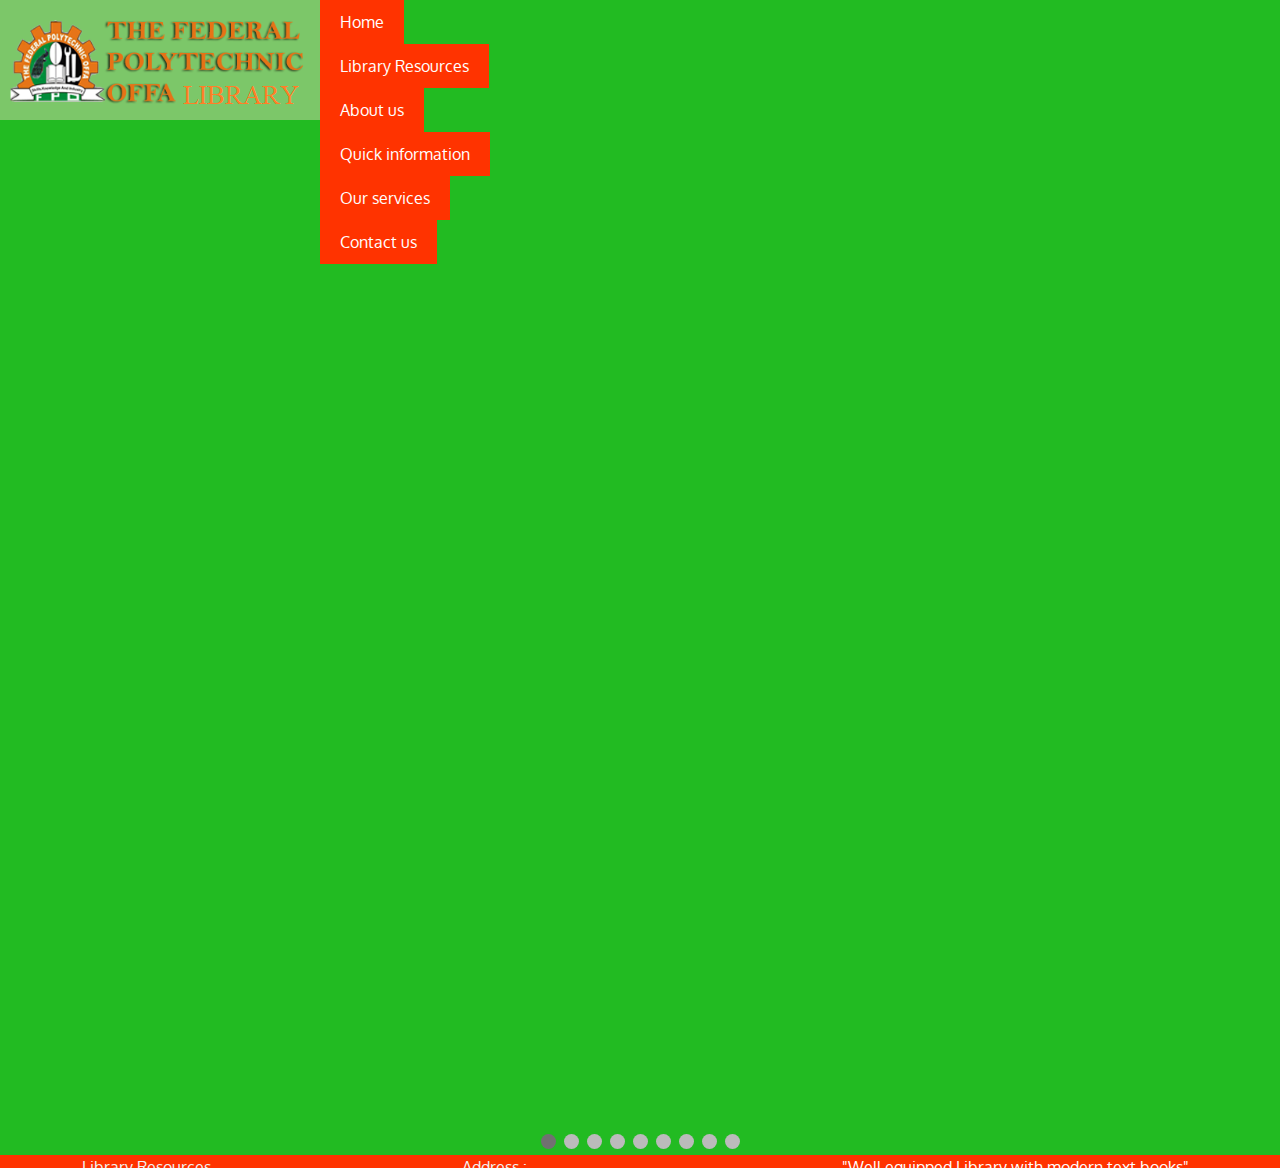
<file: fpolib/index.html>
<!DOCTYPE html>
<html>
<head>
	<meta charset="utf-8">
	<meta http-equiv="X-UA-Compatible" content="IE=Edge">
	<meta name="viewport" content="width=device-width, initial-scale=1">
	<title>fedpoffaE-library</title>
	<link rel="stylesheet" href="css/bootstrap.min.css">
	<link rel="stylesheet" href="css/styles.css">
  <link rel="preconnect" href="https://fonts.googleapis.com">
<link rel="preconnect" href="https://fonts.gstatic.com" crossorigin>
<link href="https://fonts.googleapis.com/css2?family=Oxygen:wght@300;400;700&display=swap" rel="stylesheet">
<link href="https://fonts.googleapis.com/css2?family=Lora:ital,wght@0,400;0,500;1,400&family=Oxygen:wght@300;400;700&display=swap" rel="stylesheet">
</head>
<body>

	
		
				<a href="index.html">
					<div id="logo-img"></p></div></a>
					
			<nav class="navbar">
				<ul>
      <div class="dropdown">			
					<li>
          <a href="index.html">Home</a>
        </li>
        <li>
          <a href="#">Library Resources</a>
          <ul class="dropdown-content">
          <li><a href="Databases.html">Databases</a></li>
          <li><a href="e-books.html">E-Books</a></li>
          <li><a href="e-journals.html">E-Journals</a></li>
        </ul></li>
        <li class="nav-item">
          <a class="nav-link" href="#">About us</a>
        </li>
        
        <li class="nav-item">
          <a class="nav-link" href="#">Quick information</a>
        </li>
        <li class="nav-item">
          <a class="nav-link" href="#">Our services</a>
        </li>
          <li class="nav-item">
          <a class="nav-link" href="contact.html">Contact us</a>
        </li>
        </ul>
      </ul>
    </div>
      </nav>
  </div>
      <div class="jumbotron">
      <div class="container">
        
        <div class="mySlides fade">
        <div class="numbertext">1/9</div>
        <img src="image/e-lib1.jpg">
        <div class="text">The Polytechnic Librarian - Dr. R.F. Quadri</div>
      </div>

      <div class="mySlides fade">
        <div class="numbertext">2/9</div>
        <img src="image/e-lib2.jpg">
        <div class="text">FEDPOFFA E-Library</div>
      </div>
         
        <div class="mySlides fade">
        <div class="numbertext">3/9</div>
        <img src="image/e-lib3.jpg">
        <div class="text"></div>
      </div>

        <div class="mySlides fade">
        <div class="numbertext">4/9</div>
        <img src="image/e-lib4.jpg">
        <div class="text"></div>
      </div>

        <div class="mySlides fade">
        <div class="numbertext">5/9</div>
        <img src="image/e-lib5.jpg">
        <div class="text">The Polytechnic Librarian - Dr. R.F. Quadri</div>
      </div> 

        <div class="mySlides fade">
        <div class="numbertext">6/9</div>
        <img src="image/e-lib6.jpg">
        <div class="text">FEDPOFFA E-Library</div>
      </div>  
        
        <div class="mySlides fade">
        <div class="numbertext">7/9</div>
        <img src="image/e-lib7.jpg">
        <div class="text"></div>
      </div> 
         
        <div class="mySlides fade">
        <div class="numbertext">8/9</div>
        <img src="image/e-lib8.jpg">
        <div class="text"></div>
      </div> 

        <div class="mySlides fade">
        <div class="numbertext">9/9</div>
        <img src="image/e-lib9.jpg">
        <div class="text"></div>
      </div>  
         
      </div>
      <br>

      <div style="text-align: center;">
        <span class="dot"></span>
        <span class="dot"></span>
        <span class="dot"></span>
        <span class="dot"></span>
        <span class="dot"></span>
        <span class="dot"></span>
        <span class="dot"></span>
        <span class="dot"></span>
        <span class="dot"></span>     
   		</div>
	

<footer class="panel-footer">
  <div class="container">
    <div class="row">
      <section id="LibraryResources" class="col-sm-4">
        <span>Library Resources</span><br><a href="Databases.html">
        Databases<br></a>
        <a href="e-books.html">
        E-Books<br></a>
        <a href="e-journals.html">
        E-Journals</a>
        <hr class="visible-xs">
      </section>
      <section id="address" class="col-sm-4">
        <span>Address :</span><br>
        Federal Polytechnic Offa, along Ojoku Road<br>
        Offa, Kwara State.
        <p>* Read a Book today.</p>
        <hr class="visible-xs">
      </section>
      <section id="Quick information" class="col-sm-4">
        <p>"Well equipped Library with modern text books"</p>
        <p>"Amazing Library! Great service!</p>
      </section>
    </div>
    <div class="text-center">&copy; Federal Polytechnic Offa E-Library, Offa, Nigeria 2023. Developed by E-Library Programmers</div>
  </div>
</footer>
<!-- jQuery (Bootsrap JS Plugins depend on it) -->
<script src="js/jQueryv3.6.1.min.js"></script>
<script src="js/bootstrap.min.js"></script>
<script src="js/script.js"></script>
</body>
</html>
</file>
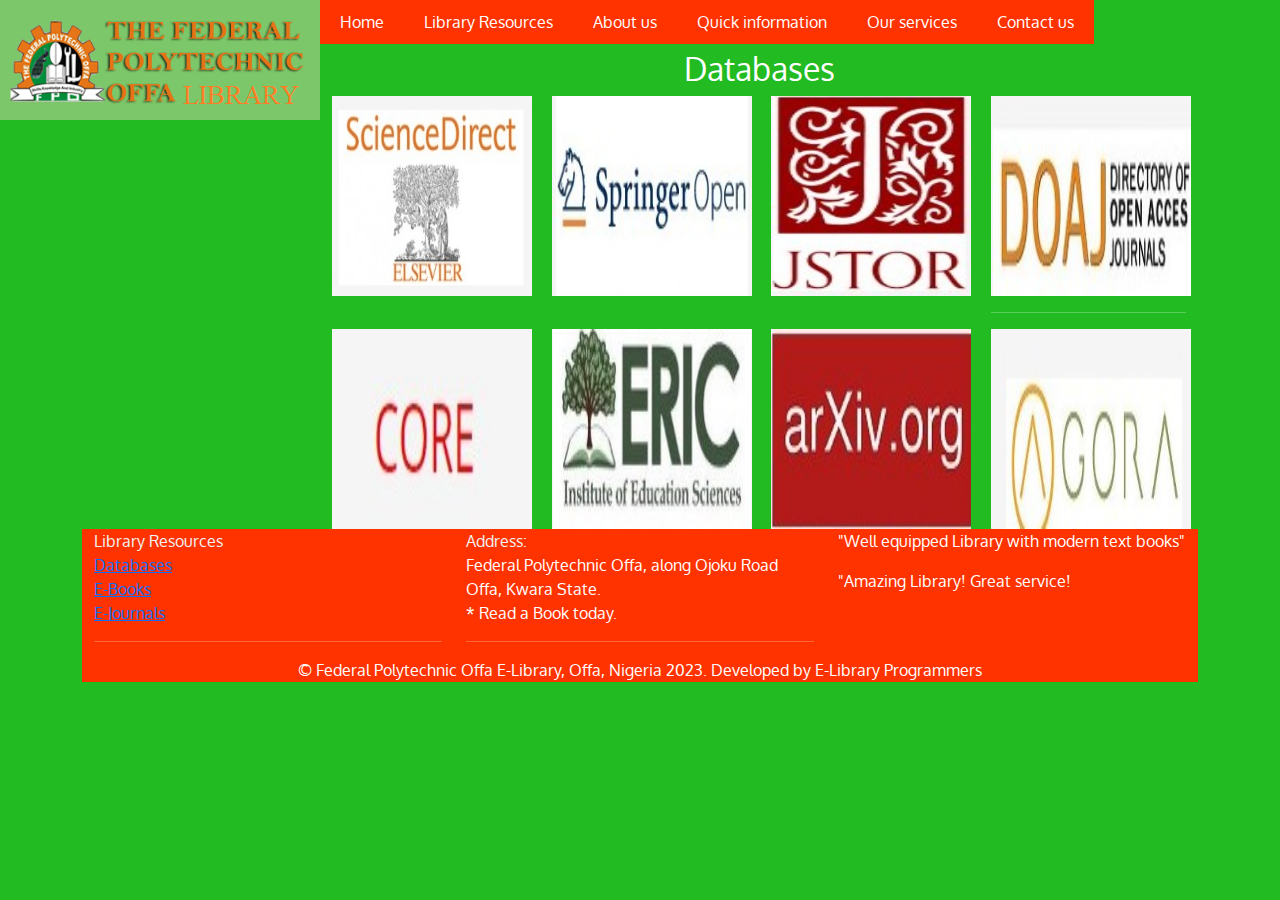
<file: fpolib/Databases.html>
<!DOCTYPE html>
<html>
<head>
  <meta charset="utf-8">
  <meta http-equiv="X-UA-Compatible" content="IE=Edge">
  <meta name="viewport" content="width=device-width, initial-scale=1">
  <title>Databases</title>
  <link rel="stylesheet" href="css/bootstrap.min.css">
  <link rel="stylesheet" href="css/styles.css">
  <link rel="preconnect" href="https://fonts.googleapis.com">
<link rel="preconnect" href="https://fonts.gstatic.com" crossorigin>
<link href="https://fonts.googleapis.com/css2?family=Oxygen:wght@300;400;700&display=swap" rel="stylesheet">
<link href="https://fonts.googleapis.com/css2?family=Lora:ital,wght@0,400;0,500;1,400&family=Oxygen:wght@300;400;700&display=swap" rel="stylesheet">
</head>
<body>

        <a href="index.html" class="">
          <div id="logo-img"></div></a>
          
      <nav class="navbar">
        <ul>      
          <div class="dropdown">      
          <li>
          <a href="index.html">Home</a>
        </li>
        <li>
          <a href="#">Library Resources</a>
          <ul class="dropdown-content">
          <li><a href="Databases.html">Databases</a></li>
          <li><a href="e-books.html">E-Books</a></li>
          <li><a href="e-journals.html">E-Journals</a></li>
        </ul></li>
        <li class="nav-item">
          <a class="nav-link" href="#">About us</a>
        </li>
        
        <li class="nav-item">
          <a class="nav-link" href="#">Quick information</a>
        </li>
        <li class="nav-item">
          <a class="nav-link" href="#">Our services</a>
        </li>
          <li class="nav-item">
          <a class="nav-link" href="contact.html">Contact us</a>
        </li>
      </ul>
    </div>
      </nav>      
          </div>
          
    <div class="container">
      <h2 id="Library-Resources" class="text-center">Databases</h2>
    

    <section class="row">
      <div class="col-md-3">
        <a href="https://www.sciencedirect.com/browse/journals-and-books?accessType=openAccess">
          <div class="category-tile">
            <img width="200" height="200" src="image/science-direct.jpg">
            <span></span>
          </div>
        </a>
      </div>
      <div class="col-md-3">
        <a href="https://www.springeropen.com/all-subjects">
          <div class="dbases-icon">
            <img width="200" height="200" src="image/dbases.jpg">
            <span></span>
          </div>
        </a>
      </div>
      <div class="col-md-3">
      <a href="https://about.jstor.org/oa-and-free/">
          <div class="category-tile">
            <img width="200" height="200" src="image/dbasej.jpg">
            <span></span>
          </div>
        </a>
      </div>
      <div class="col-md-3">
      <a href="https://doaj.org/">
          <div class="category-tile">
            <img width="200" height="200" src="image/dbased.jpg">
            <span></span>
          </div>
        </a>
        <hr>
      </div>
      <div class="col-md-3">
      <a href="https://core.ac.uk/">
          <div class="category-tile">
            <img width="200" height="200" src="image/dbasec.jpg">
            <span></span>
          </div>
        </a>
      </div>
      <div class="col-md-3">
      <a href="https://eric.ed.gov/">
          <div class="category-tile">
            <img width="200" height="200" src="image/dbasefive.jpg">
            <span></span>
          </div>
        </a>
      </div>
      <div class="col-md-3">
      <a href="https://arxiv.org/">
          <div class="category-tile">
            <img width="200" height="200" src="image/dbasea.jpg">
            <span></span>
          </div>
        </a>
      </div>
      <div class="col-md-3">
      <a href="https://agora.research4life.org/">
          <div class="category-tile">
            <img width="200" height="200" src="image/dbaseg.jpg">
            <span></span>
          </div>
        </a>
      </div>
      
    </section>
<footer class="panel-footer">
  <div class="container">
    <div class="row">
      <section id="LibraryResources" class="col-sm-4">
        <span>Library Resources</span><br><a href="Databases.html">
        Databases<br></a>
        <a href="e-books.html">
        E-Books<br></a>
        <a href="e-journals.html">
        E-Journals</a>
        <hr class="visible-xs">
      </section>
      <section id="address" class="col-sm-4">
        <span>Address:</span><br>
        Federal Polytechnic Offa, along Ojoku Road<br>
        Offa, Kwara State.
        <p>* Read a Book today.</p>
        <hr class="visible-xs">
      </section>
      <section id="Quick information" class="col-sm-4">
        <p>"Well equipped Library with modern text books"</p>
        <p>"Amazing Library! Great service!</p>
      </section>
    </div>
    <div class="text-center">&copy; Federal Polytechnic Offa E-Library, Offa, Nigeria 2023. Developed by E-Library Programmers</div>
  </div>
</footer>
<!-- jQuery (Bootsrap JS Plugins depend on it) -->
<script src="js/jQueryv3.6.1.min.js"></script>
<script src="js/bootstrap.min.js"></script>
<script src="js/script.js"></script>
</body>
</html>
</file>
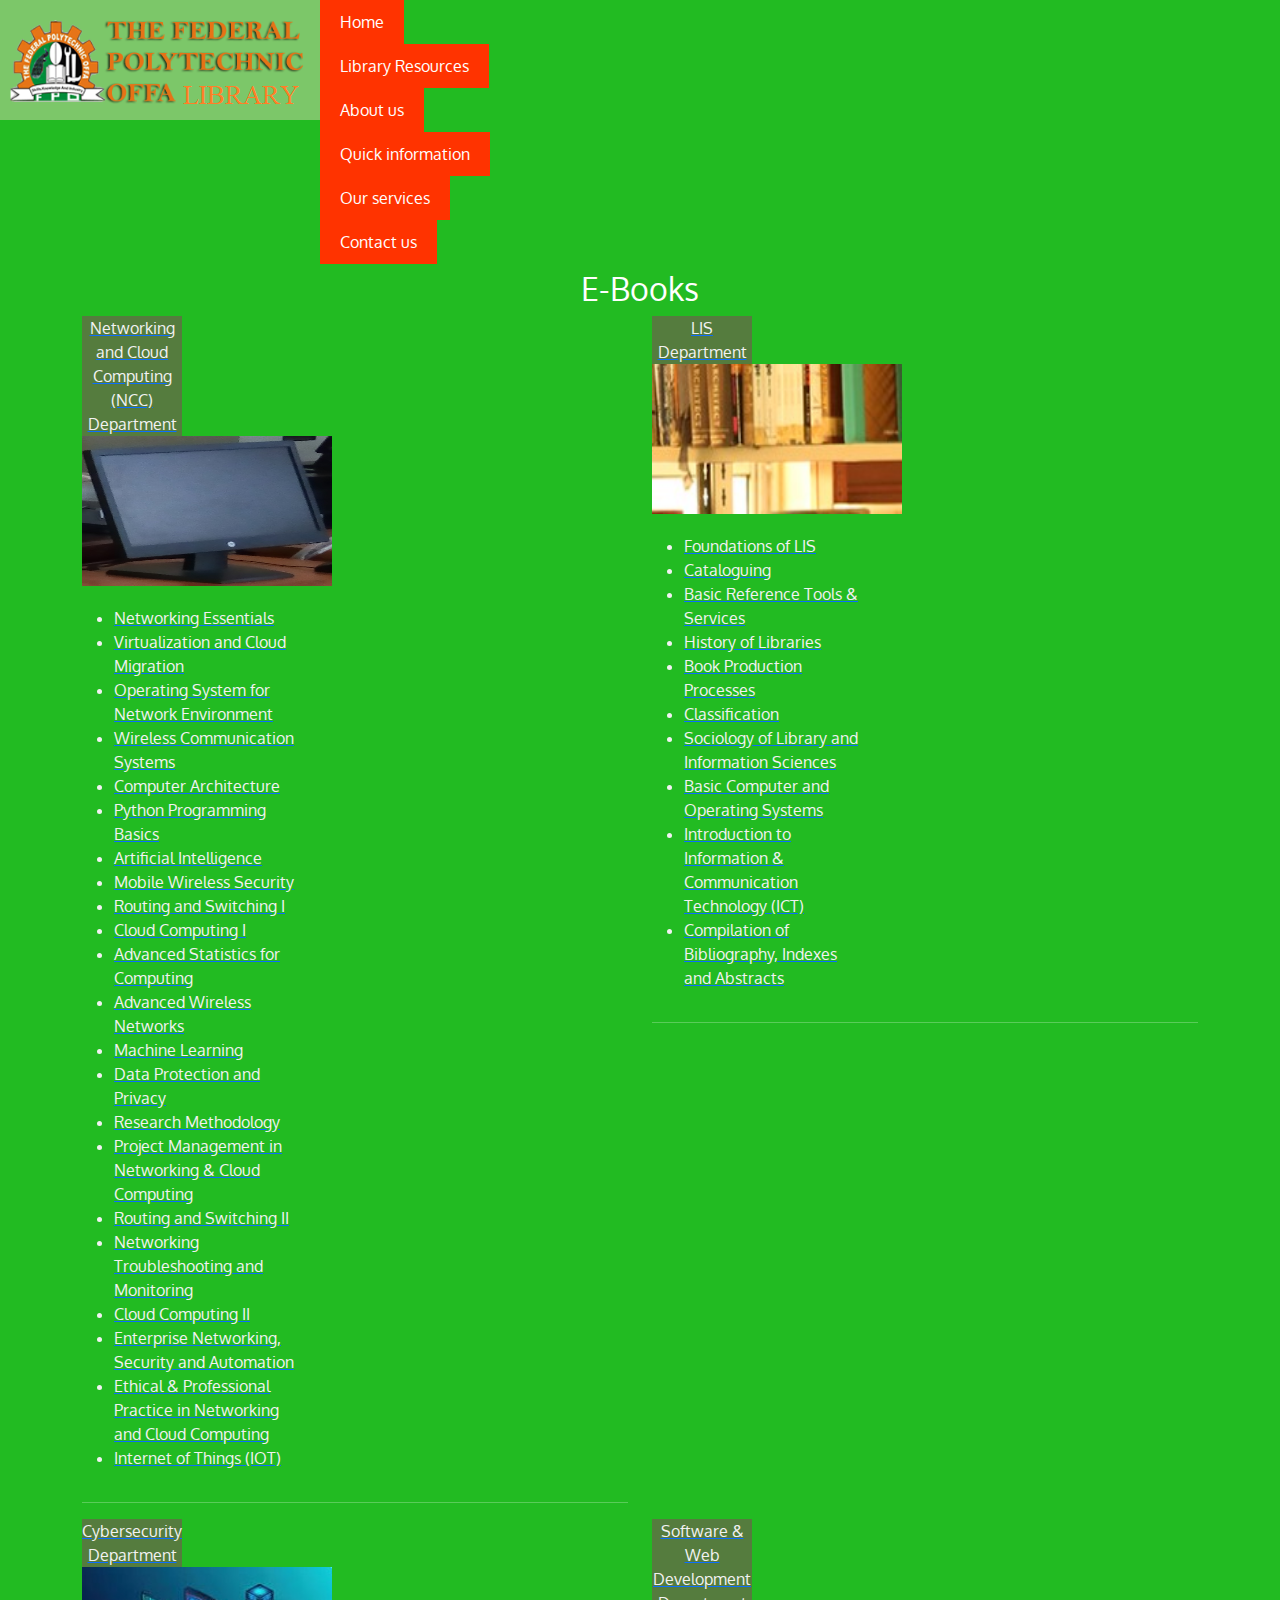
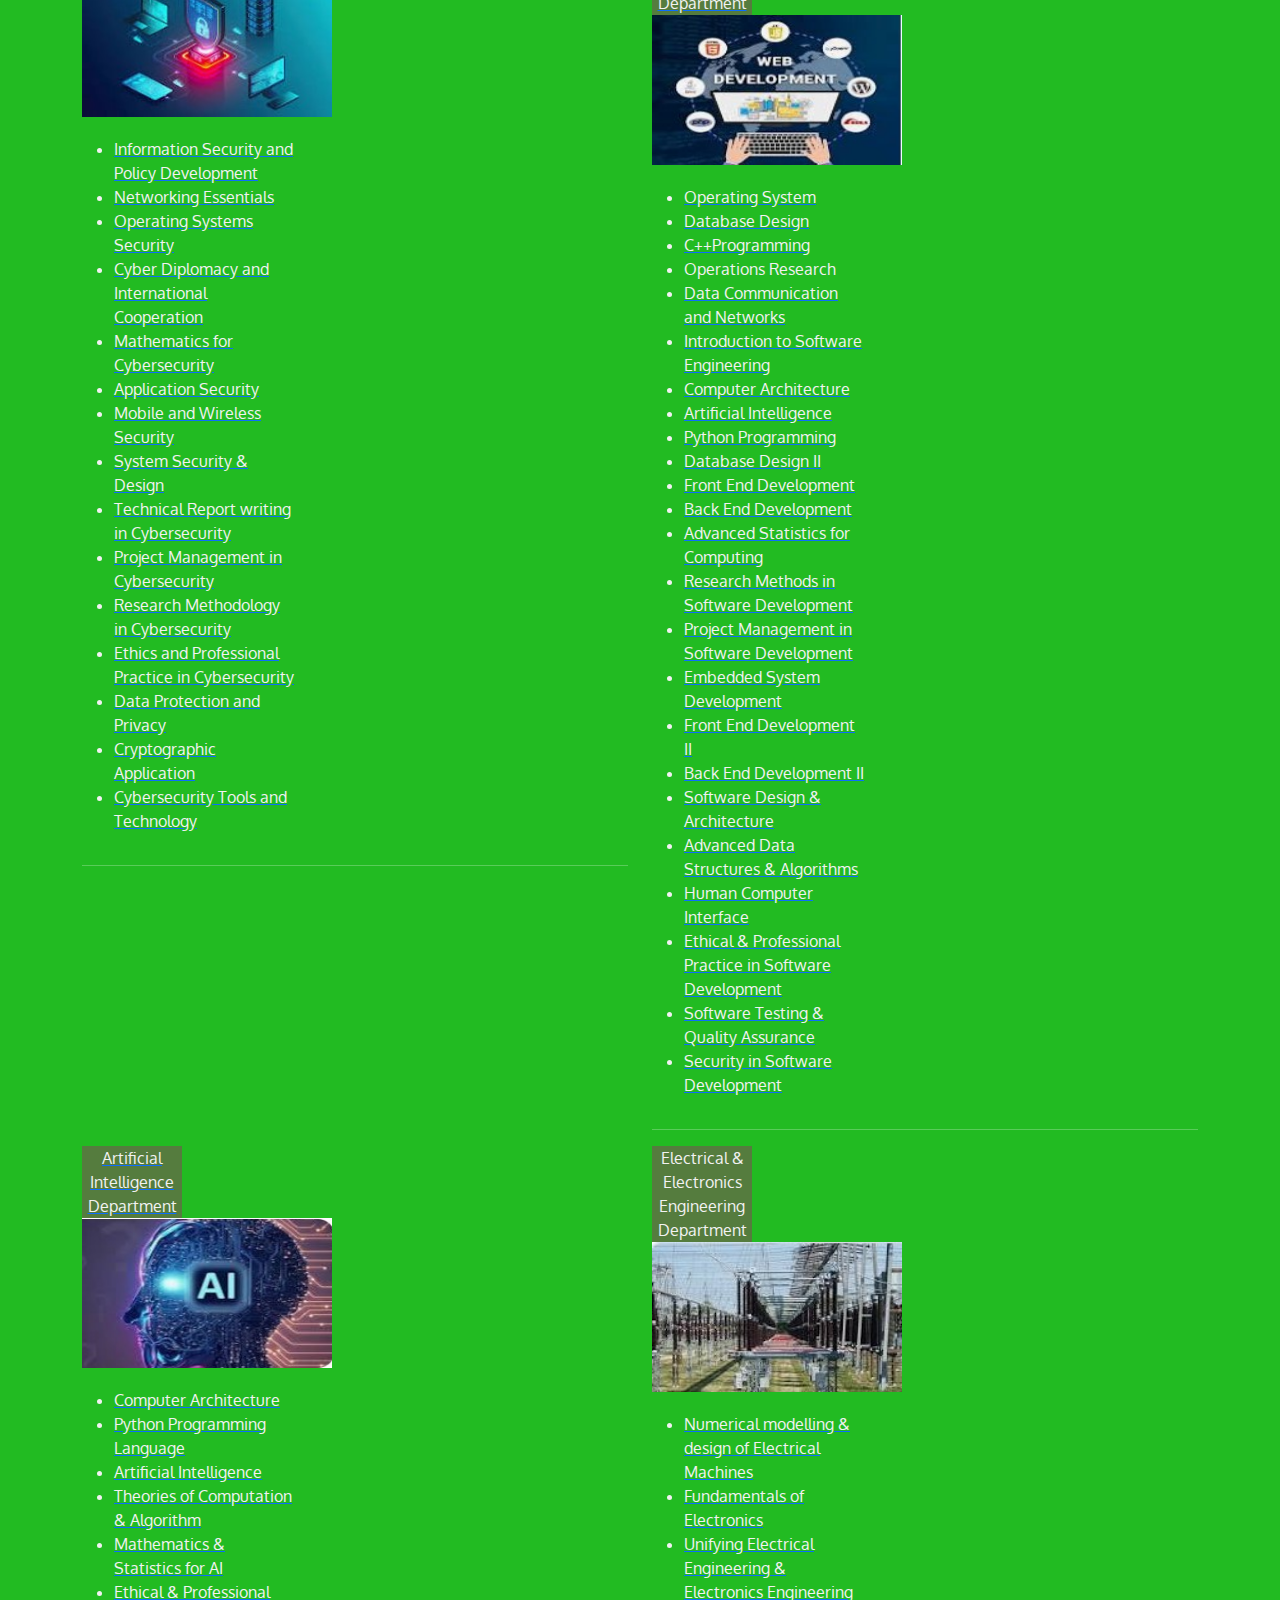
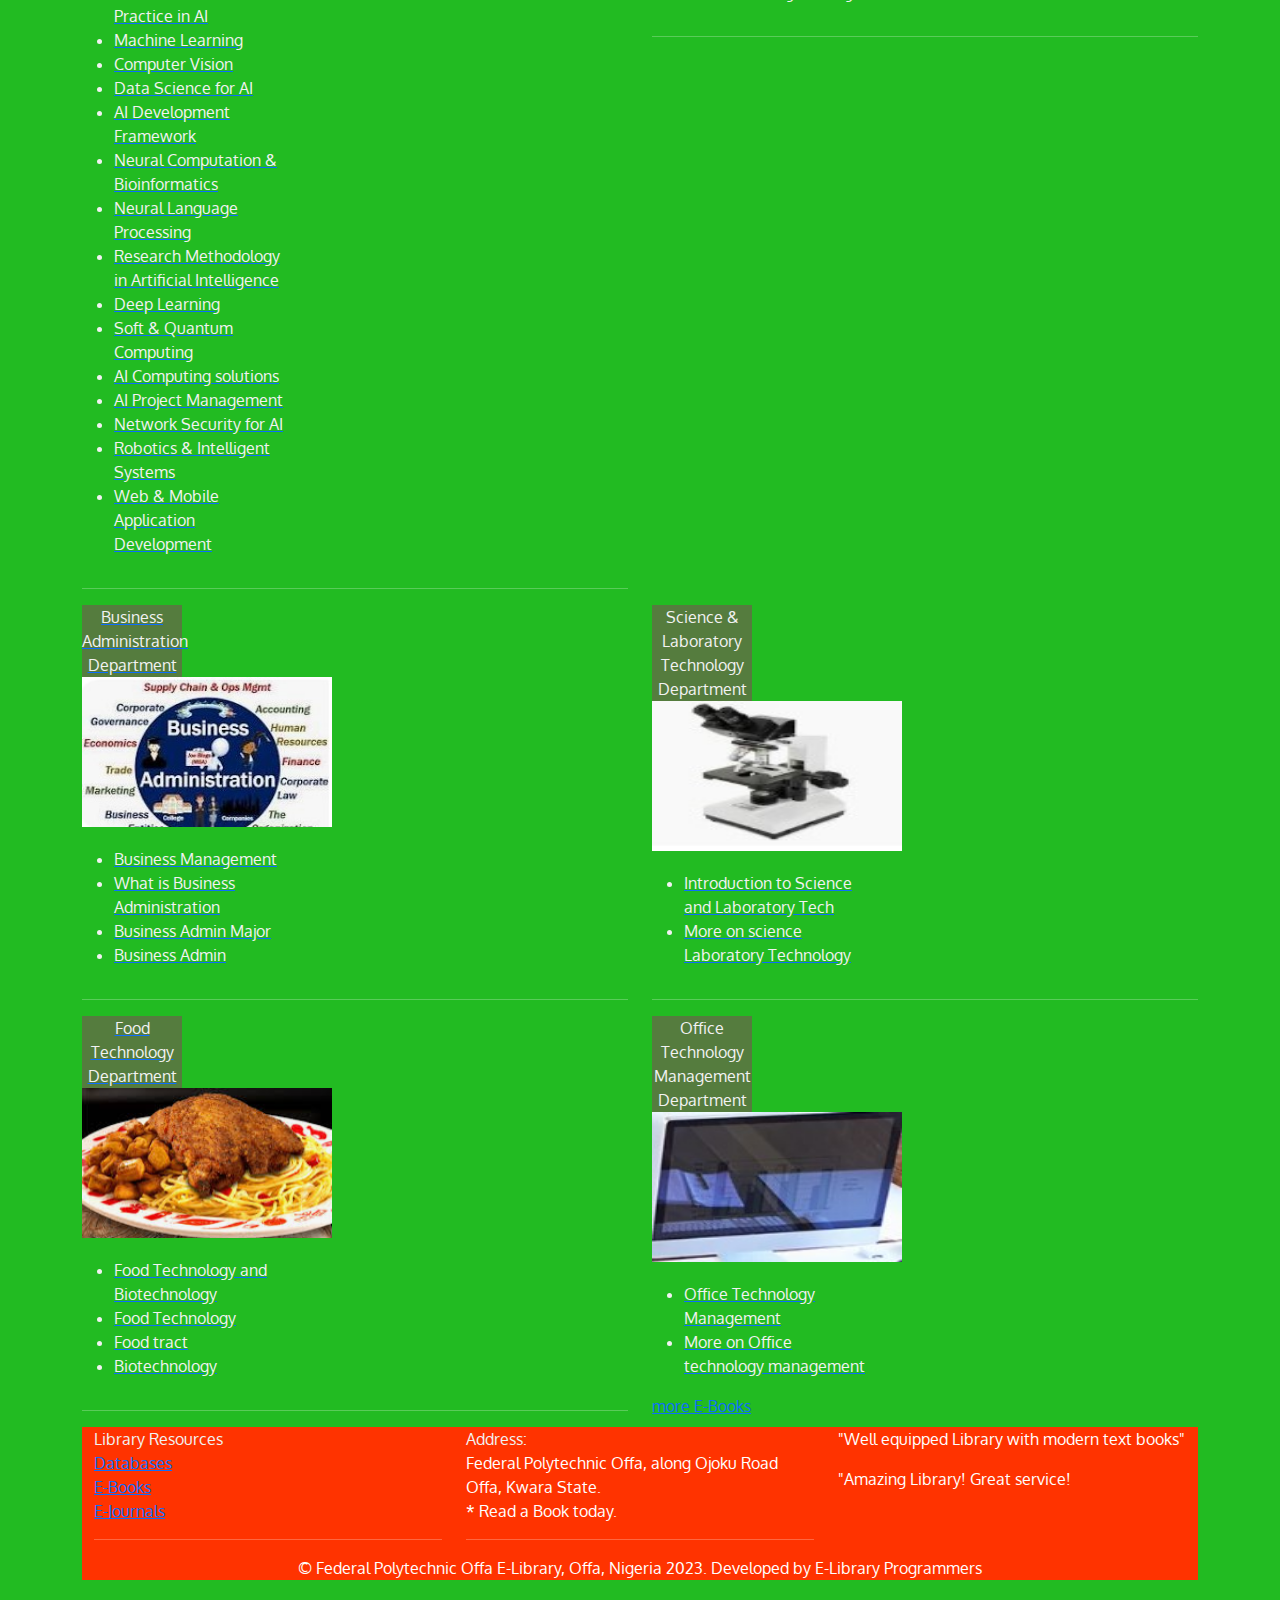
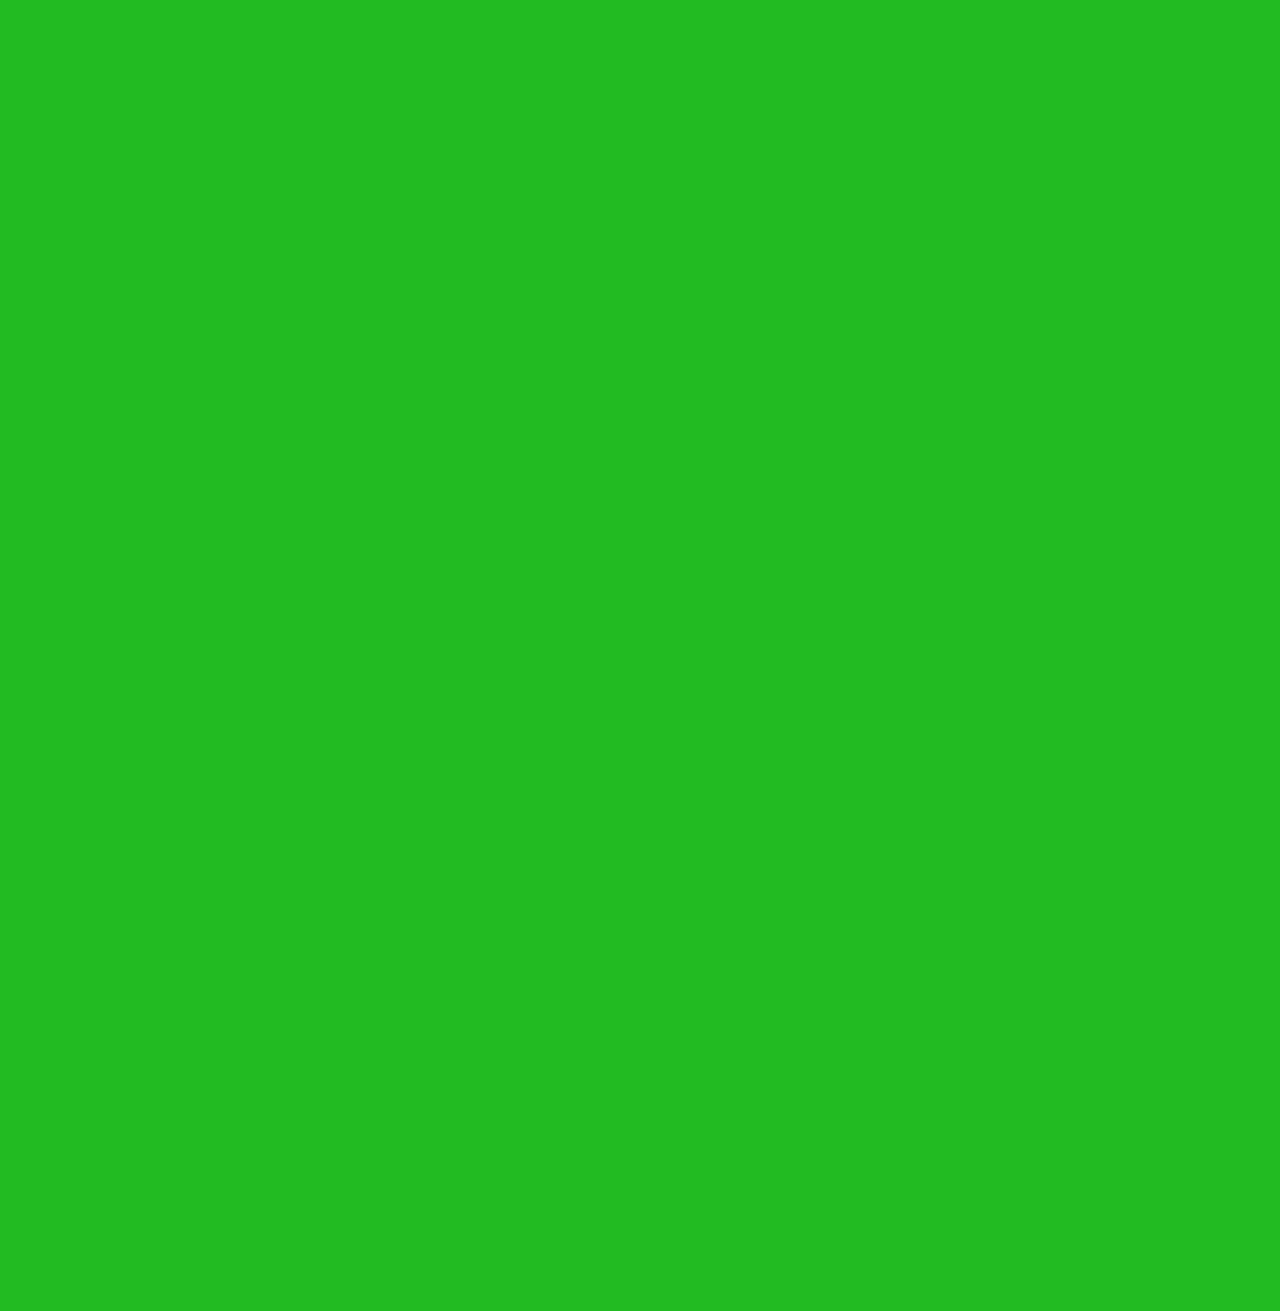
<file: fpolib/e-books.html>
<!DOCTYPE html>
<html>
<head>
  <meta charset="utf-8">
  <meta http-equiv="X-UA-Compatible" content="IE=Edge">
  <meta name="viewport" content="width=device-width, initial-scale=1">
  <title>E-Books</title>
  <link rel="stylesheet" href="css/bootstrap.min.css">
  <link rel="stylesheet" href="css/styles.css">
  <link rel="preconnect" href="https://fonts.googleapis.com">
<link rel="preconnect" href="https://fonts.gstatic.com" crossorigin>
<link href="https://fonts.googleapis.com/css2?family=Oxygen:wght@300;400;700&display=swap" rel="stylesheet">
<link href="https://fonts.googleapis.com/css2?family=Lora:ital,wght@0,400;0,500;1,400&family=Oxygen:wght@300;400;700&display=swap" rel="stylesheet">
</head>
<body>

        <a href="index.html" class="">
          <div id="logo-img"></div></a>
          
        <nav class="navbar">
        <ul>      
          <div class="dropdown">      
          <li>
          <a href="index.html">Home</a>
        </li>
        <li>
          <a href="#">Library Resources</a>
          <ul class="dropdown-content">
          <li><a href="Databases.html">Databases</a></li>
          <li><a href="e-books.html">E-Books</a></li>
          <li><a href="e-journals.html">E-Journals</a></li>
        </ul></li>
        <li class="nav-item">
          <a class="nav-link" href="#">About us</a>
        </li>
        
        <li class="nav-item">
          <a class="nav-link" href="#">Quick information</a>
        </li>
        <li class="nav-item">
          <a class="nav-link" href="#">Our services</a>
        </li>
          <li class="nav-item">
          <a class="nav-link" href="contact.html">Contact us</a>
        </li>
      </ul>
    </div>
      </nav>
            
          </div>
          
    <div class="container">
      <h2 id="E-Books" class="text-center">E-Books</h2>
      
      <section  class="row">
        <div class="e-books-tile col-md-6">
          <div class="row">
            <div class="col-sm-5">
              <a href="https://www.freetechbooks.com/introduction-to-computer-science-f10.html"><div class="dept-icon">
                <div>Networking and Cloud Computing (NCC) Department</div>
                <img class="img-responsive" width="250" height="150" src="image/computer.jpg">
              </div></a>
              <a href="http://freecomputerbooks.com/"><ul><div class="introduction-to-computer-science"><span><li> Networking Essentials</span></li></div></a>
              <a href="http://freecomputerbooks.com/"><div class="artificial-intelligence"><span><li>Virtualization and Cloud Migration</span></li></div></a>
              <a href="https://www.freetechbooks.com/introduction-to-programming-f105.html"><div class="introduction-to-programming"><span><li>Operating System for Network Environment</span></li></div></a>
              <a href="https://www.freetechbooks.com/computer-vision-f69.html"><div class="computer-vision"><span><li>Wireless Communication Systems</span></li></div></a>
              <a href="https://www.freetechbooks.com/computer-vision-f69.html"><div class="computer-vision"><span><li>Computer Architecture</span></li></div></a>
              <a href="https://www.freetechbooks.com/computer-vision-f69.html"><div class="computer-vision"><span><li>Python Programming Basics</span></li></div></a>
              <a href="https://www.freetechbooks.com/computer-vision-f69.html"><div class="computer-vision"><span><li>Artificial Intelligence</span></li></div></a>
              <a href="https://www.freetechbooks.com/computer-vision-f69.html"><div class="computer-vision"><span><li>Mobile Wireless Security</span></li></div></a>
              <a href="https://www.freetechbooks.com/computer-vision-f69.html"><div class="computer-vision"><span><li>Routing and Switching I</span></li></div></a>
              <a href="https://www.freetechbooks.com/computer-vision-f69.html"><div class="computer-vision"><span><li>Cloud Computing I</span></li></div></a>
              <a href="https://www.freetechbooks.com/computer-vision-f69.html"><div class="computer-vision"><span><li>Advanced Statistics for Computing</span></li></div></a>
              <a href="https://www.freetechbooks.com/computer-vision-f69.html"><div class="computer-vision"><span><li>Advanced Wireless Networks</span></li></div></a>
              <a href="https://www.freetechbooks.com/computer-vision-f69.html"><div class="computer-vision"><span><li>Machine Learning</span></li></div></a>
              <a href="https://www.freetechbooks.com/computer-vision-f69.html"><div class="computer-vision"><span><li>Data Protection and Privacy</span></li></div></a>
              <a href="https://www.freetechbooks.com/computer-vision-f69.html"><div class="computer-vision"><span><li>Research Methodology</span></li></div></a>
              <a href="https://www.freetechbooks.com/computer-vision-f69.html"><div class="computer-vision"><span><li>Project Management in Networking & Cloud Computing</span></li></div></a>
              <a href="https://www.freetechbooks.com/computer-vision-f69.html"><div class="computer-vision"><span><li>Routing and Switching II</span></li></div></a>
              <a href="https://www.freetechbooks.com/computer-vision-f69.html"><div class="computer-vision"><span><li>Networking Troubleshooting and Monitoring</span></li></div></a>
              <a href="https://www.freetechbooks.com/computer-vision-f69.html"><div class="computer-vision"><span><li>Cloud Computing II</span></li></div></a>
              <a href="https://www.freetechbooks.com/computer-vision-f69.html"><div class="computer-vision"><span><li>Enterprise Networking, Security and Automation</span></li></div></a>
              <a href="https://www.freetechbooks.com/computer-vision-f69.html"><div class="computer-vision"><span><li>Ethical & Professional Practice in Networking and Cloud Computing</span></li></div></a>
              <a href="https://www.freetechbooks.com/computer-vision-f69.html"><div class="computer-vision"><span><li>Internet of Things (IOT)</span></li></div></a>

            </ul>
              <div class="e-books-description col-sm-7">
                <h3 class="e-books-title"></h3>
                <p class="e-books-details"></p>
              </div>
            </div>
          </div>
          <hr class="visible-xs">
        </div>
        <div class="e-books-tile col-md-6">
          <div class="row">
            <div class="col-sm-5">
              <a href="http://onlinebooks.library.upenn.edu/search.html"><div class="dept-icon">
                <div>LIS Department</div>
                <img class="img-responsive" width="250" height="150" src="image/dept.jpg">
              </div>
              <ul><div class="foundations-of-LIS"><span><li>Foundations of LIS</span></li></div></a>
              <a href="https://openlibrary.org/"><div class="history-of-libraries"><span><li>Cataloguing</span></li></div></a>

              <a href="https://openlibrary.org/works/OL39978W/Library_of_Congress_catalog_of_books"><div class="Cataloging"><span><li>Basic Reference Tools & Services</span></li></div></a>

              <a href="https://openlibrary.org/works/OL9944560W/The_production_processes_in_art_book_publishing"><div class="book-production"><span><li>History of Libraries</span></li></div></a>

              <a href="https://openlibrary.org/works/OL9944560W/The_production_processes_in_art_book_publishing"><div class="book-production"><span><li>Book Production Processes</span></li></div></a>

              <a href="https://openlibrary.org/works/OL9944560W/The_production_processes_in_art_book_publishing"><div class="book-production"><span><li>Classification</span></li></div></a>

              <a href="https://openlibrary.org/works/OL9944560W/The_production_processes_in_art_book_publishing"><div class="book-production"><span><li>Sociology of Library and Information Sciences</span></li></div></a>

              <a href="https://openlibrary.org/works/OL9944560W/The_production_processes_in_art_book_publishing"><div class="book-production"><span><li>Basic Computer and Operating Systems</span></li></div></a>

              <a href="https://openlibrary.org/works/OL9944560W/The_production_processes_in_art_book_publishing"><div class="book-production"><span><li>Introduction to Information & Communication Technology (ICT)</span></li></div></a>

              <a href="https://openlibrary.org/works/OL9944560W/The_production_processes_in_art_book_publishing"><div class="book-production"><span><li>Compilation of Bibliography, Indexes and Abstracts</span></li></div></a>

            </ul>
            </div>
          </div>
          <hr class="visible-xs">
          </div>
       
          <div class="e-books-tile col-md-6">
          <div class="row">
            <div class="col-sm-5">
              <a href="https://www.freetechbooks.com/information-security-f52.html"><div class="cyber security">
          <div class="dept-icon">
                <div>Cybersecurity Department</div>
                <img class="img-responsive" width="250" height="150" src="image/cyber.jpg">
              </div></div></a>

              <a href="https://www.freetechbooks.com/an-introduction-to-computer-security-the-nist-handbook-t725.html">
              <ul><div class="cyber-security"><span><li>Information Security and Policy Development</span></li></div></a>
              <a href="https://www.freetechbooks.com/engineering-security-t1051.html"><div class="basic internet security"><span><li>Networking Essentials</span></li></div></a>
              <a href="https://www.freetechbooks.com/managing-risk-and-information-security-protect-to-enable-t1150.html"><div class="introduction-to-programming"><span><li>Operating Systems Security</span></li></div></a>
              <a href="https://www.freetechbooks.com/computer-vision-f69.html"><div class="computer-vision"><span><li>Cyber Diplomacy and International Cooperation</span></li></div></a>
              <a href="https://www.freetechbooks.com/navigating-the-digital-age-the-definitive-cybersecurity-guide-for-directors-and-officers-t1145.html"><div class="computer-vision"><span><li>Mathematics for Cybersecurity</span></li></div></a>
              <a href="https://www.freetechbooks.com/computer-vision-f69.html"><div class="computer-vision"><span><li>Application Security</span></li></div></a>
              <a href="https://www.freetechbooks.com/computer-vision-f69.html"><div class="computer-vision"><span><li>Mobile and Wireless Security</span></li></div></a>
              <a href="https://www.freetechbooks.com/computer-vision-f69.html"><div class="computer-vision"><span><li>System Security & Design</span></li></div></a>
              <a href="https://www.freetechbooks.com/computer-vision-f69.html"><div class="computer-vision"><span><li>Technical Report writing in Cybersecurity</span></li></div></a>
              <a href="https://www.freetechbooks.com/computer-vision-f69.html"><div class="computer-vision"><span><li>Project Management in Cybersecurity</span></li></div></a>
              <a href="https://www.freetechbooks.com/computer-vision-f69.html"><div class="computer-vision"><span><li>Research Methodology in Cybersecurity</span></li></div></a>
              <a href="https://www.freetechbooks.com/computer-vision-f69.html"><div class="computer-vision"><span><li>Ethics and Professional Practice in Cybersecurity</span></li></div></a>
              <a href="https://www.freetechbooks.com/computer-vision-f69.html"><div class="computer-vision"><span><li>Data Protection and Privacy</span></li></div></a>
              <a href="https://www.freetechbooks.com/computer-vision-f69.html"><div class="computer-vision"><span><li>Cryptographic Application</span></li></div></a>
              <a href="https://www.freetechbooks.com/computer-vision-f69.html"><div class="computer-vision"><span><li>Cybersecurity Tools and Technology</span></li></div></a>
            </ul>


              <div class="Biotechnology"><span> </span> <span></span></div>
              <div class="e-books-description col-sm-7">
                <h3 class="e-books-title"></h3>
                <p class="e-books-details"></p>
              </div>
            </div>
          </div>
          <hr class="visible-xs">
        </div>
        <div class="e-books-tile col-md-6">
          <div class="row">
          <a href="http://e-library.net/free-ebook.html">
            <div class="col-sm-5">
          <div class="dept-icon">
                <div>Software & Web Development Department</div>
                <img class="img-responsive" width="250" height="150" src="image/web.jpg">
              </div>
              </a>
            <a href="https://www.coursera.org/learn/html-css-javascript-for-web-developers">
              <ul><div class="Developing-a-website"><span><li>Operating System</span></li></div></a>

              <a href="http://freecomputerbooks.com/"><div class="Cataloging"><span><li>Database Design</span></li></div></a>

              <a href="http://www.readeasily.com/"><div class="book-production"><span><li>C++Programming</span></li></div></a><div class="web-development"><span><li>Operations Research</span></li></div></a>
              <a href="https://openlibrary.org/"><div class="history-of-libraries"><span><li>Data Communication and Networks</span></li></div></a>
              <a href="http://onlinebooks.library.upenn.edu/search.html"><div class="web-development"><span><li>Introduction to Software Engineering</span></li></div></a>
              <a href="https://openlibrary.org/works/OL9944560W/The_production_processes_in_art_book_publishing"><div class="web-development"><span><li>Computer Architecture</span></li></div></a>
              <a href="https://openlibrary.org/works/OL9944560W/The_production_processes_in_art_book_publishing"><div class="web-development"><span><li>Artificial Intelligence</span></li></div></a>
              <a href="https://openlibrary.org/works/OL9944560W/The_production_processes_in_art_book_publishing"><div class="web-development"><span><li>Python Programming</span></li></div></a>
              <a href="https://openlibrary.org/works/OL9944560W/The_production_processes_in_art_book_publishing"><div class="web-development"><span><li>Database Design II</span></li></div></a>
              <a href="https://openlibrary.org/works/OL9944560W/The_production_processes_in_art_book_publishing"><div class="web-development"><span><li>Front End Development</span></li></div></a>
              <a href="https://openlibrary.org/works/OL9944560W/The_production_processes_in_art_book_publishing"><div class="web-development"><span><li>Back End Development</span></li></div></a>

              <a href="https://openlibrary.org/works/OL9944560W/The_production_processes_in_art_book_publishing"><div class="web-development"><span><li>Advanced Statistics for Computing</span></li></div></a>
              <a href="https://openlibrary.org/works/OL9944560W/The_production_processes_in_art_book_publishing"><div class="web-development"><span><li>Research Methods in Software Development</span></li></div></a>
              <a href="https://openlibrary.org/works/OL9944560W/The_production_processes_in_art_book_publishing"><div class="web-development"><span><li>Project Management in Software Development</span></li></div></a>

              <a href="https://openlibrary.org/works/OL9944560W/The_production_processes_in_art_book_publishing"><div class="web-development"><span><li>Embedded System Development</span></li></div></a>
              <a href="https://openlibrary.org/works/OL9944560W/The_production_processes_in_art_book_publishing"><div class="web-development"><span><li>Front End Development II</span></li></div></a>
              <a href="https://openlibrary.org/works/OL9944560W/The_production_processes_in_art_book_publishing"><div class="web-development"><span><li>Back End Development II</span></li></div></a>
              <a href="https://openlibrary.org/works/OL9944560W/The_production_processes_in_art_book_publishing"><div class="web-development"><span><li>Software Design & Architecture</span></li></div></a>

              <a href="https://openlibrary.org/works/OL9944560W/The_production_processes_in_art_book_publishing"><div class="web-development"><span><li>Advanced Data Structures & Algorithms</span></li></div></a>
              <a href="https://openlibrary.org/works/OL9944560W/The_production_processes_in_art_book_publishing"><div class="web-development"><span><li>Human Computer Interface</span></li></div></a>
              <a href="https://openlibrary.org/works/OL9944560W/The_production_processes_in_art_book_publishing"><div class="web-development"><span><li>Ethical & Professional Practice in Software Development</span></li></div></a>
              <a href="https://openlibrary.org/works/OL9944560W/The_production_processes_in_art_book_publishing"><div class="web-development"><span><li>Software Testing & Quality Assurance</span></li></div></a>

              <a href="https://openlibrary.org/works/OL9944560W/The_production_processes_in_art_book_publishing"><div class="web-development"><span><li>Security in Software Development</span></li></div></a></ul>
              <div class="e-books-description col-sm-7">
                <h3 class="e-books-title"></h3>
                <p class="e-books-details"></p>
              </div>
            </div>
          </div>
          <hr class="visible-xs">
        </div>
        <div class="e-books-tile col-md-6">
          <div class="row">
            <div class="col-sm-5">
        <div class="dept-icon">
          <a href="https://www.freetechbooks.com/artificial-intelligence-f55.html/">
                <div>Artificial Intelligence Department</div>
                <img class="img-responsive" width="250" height="150" src="image/ai.jpg">
              </div></a>

              <a href="http://freecomputerbooks.com/">
              <ul><div class="cyber-security"><span><li>Computer Architecture</span></li></div></a>
              <a href="https://www.freetechbooks.com/introduction-to-neural-networks-with-java-t639.html"><div class="introduction-to-neural-networks-with-java-t639"><span><li>Python Programming Language</span></li></div></a>
              <a href="https://www.freetechbooks.com/natural-language-processing-in-prolog-t276.html"><div class="introduction-to-programming"><span><li>Artificial Intelligence</span></li></div></a>
              <a href="https://www.freetechbooks.com/navigating-the-digital-age-the-definitive-cybersecurity-guide-for-directors-and-officers-t1145.html"><div class="computer-vision"><span><li>Theories of Computation & Algorithm</span></li></div></a>
              <div class="Natural Language Processing in prolog"><span> </span> <span></span></div>
              <a href="https://www.freetechbooks.com/navigating-the-digital-age-the-definitive-cybersecurity-guide-for-directors-and-officers-t1145.html"><div class="computer-vision"><span><li>Mathematics & Statistics for AI</span></li></div></a>
              <a href="https://www.freetechbooks.com/navigating-the-digital-age-the-definitive-cybersecurity-guide-for-directors-and-officers-t1145.html"><div class="computer-vision"><span><li>Ethical & Professional Practice in AI</span></li></div></a>
              <div class="Natural Language Processing in prolog"><span> </span> <span></span></div>
              <div class="Natural Language Processing in prolog"><span> </span> <span></span></div>
              <a href="https://www.freetechbooks.com/navigating-the-digital-age-the-definitive-cybersecurity-guide-for-directors-and-officers-t1145.html"><div class="computer-vision"><span><li>Machine Learning</span></li></div></a>
              <div class="Natural Language Processing in prolog"><span> </span> <span></span></div>
              <a href="https://www.freetechbooks.com/computer-vision-f69.html"><div class="computer-vision"><div class="computer-vision"><span><li>Computer Vision</span></li></div></a>
              <div class="Natural Language Processing in prolog"><span> </span> <span></span></div>
              <div class="Natural Language Processing in prolog"><span> </span> <span></span></div>
              <a href="https://www.freetechbooks.com/computer-vision-f69.html"><div class="computer-vision"><div class="computer-vision"><span><li>Data Science for AI</span></li></div></a>
              <div class="Natural Language Processing in prolog"><span> </span> <span></span></div>
              <div class="Natural Language Processing in prolog"><span> </span> <span></span></div>
              <a href="https://www.freetechbooks.com/computer-vision-f69.html"><div class="computer-vision"><div class="computer-vision"><span><li>AI Development Framework</span></li></div></a>
              <div class="Natural Language Processing in prolog"><span> </span> <span></span></div>
              <div class="Natural Language Processing in prolog"><span> </span> <span></span></div>
              <a href="https://www.freetechbooks.com/computer-vision-f69.html"><div class="computer-vision"><div class="computer-vision"><span><li>Neural Computation & Bioinformatics</span></li></div></a>
              <div class="Natural Language Processing in prolog"><span> </span> <span></span></div>
              <a href="https://www.freetechbooks.com/computer-vision-f69.html"><div class="computer-vision"><div class="computer-vision"><span><li>Neural Language Processing</span></li></div></a>
              <div class="Natural Language Processing in prolog"><span> </span> <span></span></div>
              <a href="https://www.freetechbooks.com/computer-vision-f69.html"><div class="computer-vision"><div class="computer-vision"><span><li>Research Methodology in Artificial Intelligence</span></li></div></a>
              <div class="Natural Language Processing in prolog"><span> </span> <span></span></div>
              <a href="https://www.freetechbooks.com/computer-vision-f69.html"><div class="computer-vision"><div class="computer-vision"><span><li>Deep Learning</span></li></div></a>
              <div class="Natural Language Processing in prolog"><span> </span> <span></span></div>
              <a href="https://www.freetechbooks.com/computer-vision-f69.html"><div class="computer-vision"><div class="computer-vision"><span><li>Soft & Quantum Computing</span></li></div></a>

              <div class="Natural Language Processing in prolog"><span> </span> <span></span></div>
              <a href="https://www.freetechbooks.com/computer-vision-f69.html"><div class="computer-vision"><div class="computer-vision"><span><li>AI Computing solutions</span></li></div></a>
              <div class="Natural Language Processing in prolog"><span> </span> <span></span></div>
              <a href="https://www.freetechbooks.com/computer-vision-f69.html"><div class="computer-vision"><div class="computer-vision"><span><li>AI Project Management</span></li></div></a>
              <div class="Natural Language Processing in prolog"><span> </span> <span></span></div>
              <a href="https://www.freetechbooks.com/computer-vision-f69.html"><div class="computer-vision"><div class="computer-vision"><span><li>Network Security for AI</span></li></div></a>
              <div class="Natural Language Processing in prolog"><span> </span> <span></span></div>
              <a href="https://www.freetechbooks.com/computer-vision-f69.html"><div class="computer-vision"><div class="computer-vision"><span><li>Robotics & Intelligent Systems</span></li></div></a>
              <div class="Natural Language Processing in prolog"><span> </span> <span></span></div>
              <a href="https://www.freetechbooks.com/computer-vision-f69.html"><div class="computer-vision"><div class="computer-vision"><span><li>Web & Mobile Application Development</span></li></div></a></ul>
              
              <div class="e-books-description col-sm-7">
                <h3 class="e-books-title"></h3>
                <p class="e-books-details"></p>
              </div>
            </div>
          </div>
          <hr class="visible-xs">
        </div>

        <div class="e-books-tile col-md-6">
          <div class="row">
            <div class="col-sm-5">
            <div class="dept-icon">
                <div>Electrical & Electronics Engineering Department</div>
                <img class="img-responsive" width="250" height="150" src="image/elect.jpg">
              </div>

              <a href="https://www.coursera.org/learn/html-css-javascript-for-web-developers">
              <ul><div class="Developing-a-website"><span><li>Numerical modelling & design of Electrical Machines</span></li></div></a>

              <a href="https://www.pdfdrive.com/search?q=electrical+electronics+engineering+books&pagecount=&pubyear=&searchin=&em="><div class="history-elect-elect"><span><li>Fundamentals of Electronics</span></li></div></a>

              <a href="https://www.pdfdrive.com/unifying-electrical-engineering-and-electronics-engineering-proceedings-of-the-2012-international-conference-on-electrical-and-electronics-engineering-e170168188.html"><div class="unifying elect-elect"><span><li>Unifying Electrical Engineering & Electronics Engineering</span></li></div></a></ul>
              <div class="Unifying Electrical-&-Electronics-Engineering"><span> </span> <span></span></div>
              <div class="e-books-description col-sm-7">
                <h3 class="e-books-title"></h3>
                <p class="e-books-details"></p>
              </div>
            </div>
          </div>
         
          <hr class="visible-xs">
        </div>
          <div class="e-books-tile col-md-6">
          <div class="row">
            <div class="col-sm-5">
              <a href="https://www.holidaygiftssearch.com/web?q=business+management+books+pdf&o=1669867&gad_source=5&gclid=EAIaIQobChMI9aqu1OWcggMVfo1QBh2odAsAEAAYASAAEgKRrPD_BwE&qo=semQuery&ag=fw&tt=rmd&ad=semA&akid=1000001101hgs152309181545kwd-297844001243&an=google_s"><div class="dept-icon">
                <div>Business Administration Department</div>
                <img class="img-responsive" width="250" height="150" src="image/bus.jpg">
              </div></a>

              <a href="https://www.wefindanswers.co/web?q=business+management+books+pdf&o=1670187&gclid=EAIaIQobChMIlrfW5-ecggMVa4NQBh0LgQJIEAAYASAAEgIm9PD_BwE&qo=semQuery&ag=fw59&tt=rmd&ad=semA&akid=1000000170wef149754524821kwd-297844001243&an=google_s">
              <ul><div class="business-management"><span><li>Business Management</span></div></a>
              <a href="https://www.snhu.edu/about-us/newsroom/business/what-is-business-administration"><div class="what-is-business-administration"><span><li>What is Business Administration</span></li></div></a>
              <a href="https://www.izito.ng/ws?q=business%20admin%20major&asid=izx_ng_gc1_03&mt=b&nw=s&de=c&ap=&ac=22980&cid=15277305111&aid=146854821571&locale=en_NG&ch=1182&gclid=EAIaIQobChMI4ebftOicggMVBdvtCh3TeA27EAAYASAAEgJzofD_BwE"><div class="business-admin-major"><span><li>Business Admin Major</span></li></div></a>
              <a href="https://ng.gigapromo.com/ws?q=online%20business%20administration&asid=giga_ng_gc2_03&mt=b&nw=s&de=c&ap=&ac=25058&cid=16796493496&aid=138864072906&locale=en_NG&ch=675&gclid=EAIaIQobChMI5sG26OmcggMVGN_tCh1nqQ47EAAYAiAAEgJgffD_BwE"><div class="business-admin-major"><span><li>Business Admin</span></li></div></a></ul>
              <div class="e-books"><span> </span> <span></span></div>

            <div class="e-books"><span> </span> <span></span>
            </div>
            </div>
          </div>

              <hr class="visible-xs">
        </div>
        <div class="e-books-tile col-md-6">
          <div class="row">
            <div class="col-sm-5">
        <div class="dept-icon">
                <div>Science & Laboratory Technology Department</div>
                <img class="img-responsive" width="250" height="150" src="image/slt.jpg">
              </div>

              <a href="https://www.pdfdrive.com/search?q=science+and+laboratory+technology+books&pagecount=&pubyear=&searchin=&em="><ul><div class="history-elect-elect"><span><li>Introduction to Science and Laboratory Tech</span></li></div></a>

              <a href="https://www.pdfdrive.com/search?q=science+laboratory+technology&pagecount=&pubyear=&searchin=&em="><div class="slt"><span><li>More on science Laboratory Technology</span></li></div></a></ul>
              <div class="e-books"><span> </span> <span></span></div>

              <div class="e-books"><span> </span> <span></span></div>
              <div class="e-books-description col-sm-7">
                <h3 class="e-books-title"></h3>
                <p class="e-books-details"></p>
              </div>
            </div>
          </div>

<hr class="visible-xs">
        </div>
        <div class="e-books-tile col-md-6">
          <div class="row">
            <div class="col-sm-5">
              <a href="https://archive.org/details/foundationsoflib0003rubi"><div class="dept-icon">
                <div>Food Technology Department</div>
                <img class="img-responsive" width="250" height="150" src="image/food.png">
              </div>
              <ul><div class="food-tech"><span><li>Food Technology and Biotechnology</span></li></div></a>
              <a href="https://openlibrary.org/"><div class="history-of-libraries"><span><li>Food Technology</span></li></div></a>

              <a href="https://openlibrary.org/works/OL39978W/Library_of_Congress_catalog_of_books"><div class="Cataloging"><span><li>Food tract</span></li></div></a>

              <a href="https://onlinebooks.library.upenn.edu/webbin/book/browse?type=title&key=food%20technology%20books&c=x"><div class="food-production"><span><li>Biotechnology</span></li></div></a></ul>
            </div>
          </div>
            <hr class="visible-xs">
          </div>
              <div class="e-books-tile col-md-6">
          <div class="row">
            <div class="col-sm-5">
        <div class="dept-icon">
                <div>Office Technology Management Department</div>
                <img class="img-responsive" width="250" height="150" src="image/otm.jpg">
              </div>

              <a href="https://www.pdfdrive.com/search?q=office+technology+management&pagecount=&pubyear=&searchin=&em="><ul><div class="history-elect-elect"><span><li>Office Technology Management</span></li></div></a>

              <a href="https://www.pdfdrive.com/search?q=science+laboratory+technology&pagecount=&pubyear=&searchin=&em="><div class="slt"><span><li>More on Office technology management</span></li></div></a></ul>
              <div class="e-books"><span> </span> <span></span></div>

              <div class="e-books"><span> </span> <span></span></div>
              <div class="e-books-description col-sm-7">
                <h3 class="e-books-title"></h3>
                <p class="e-books-details"></p>

              <div class="more-e-books"><a href="moree-books.html">more E-Books</a></div>


      </section>
<footer class="panel-footer">
  <div class="container">
    <div class="row">
      <section id="LibraryResources" class="col-sm-4">
        <span>Library Resources</span><br><a href="Databases.html">
        Databases<br></a>
        <a href="e-books.html">
        E-Books<br></a>
        <a href="e-journals.html">
        E-Journals</a>
        <hr class="visible-xs">
      </section>
      <section id="address" class="col-sm-4">
        <span>Address:</span><br>
        Federal Polytechnic Offa, along Ojoku Road<br>
        Offa, Kwara State.
        <p>* Read a Book today.</p>
        <hr class="visible-xs">
      </section>
      <section id="Quick information" class="col-sm-4">
        <p>"Well equipped Library with modern text books"</p>
        <p>"Amazing Library! Great service!</p>
      </section>
    </div>
    <div class="text-center">&copy; Federal Polytechnic Offa E-Library, Offa, Nigeria 2023. Developed by E-Library Programmers</div>
  </div>
</footer>
<!-- jQuery (Bootsrap JS Plugins depend on it) -->
<script src="js/jQueryv3.6.1.min.js"></script>
<script src="js/bootstrap.min.js"></script>
<script src="js/script.js"></script>
</body>
</html>
</file>
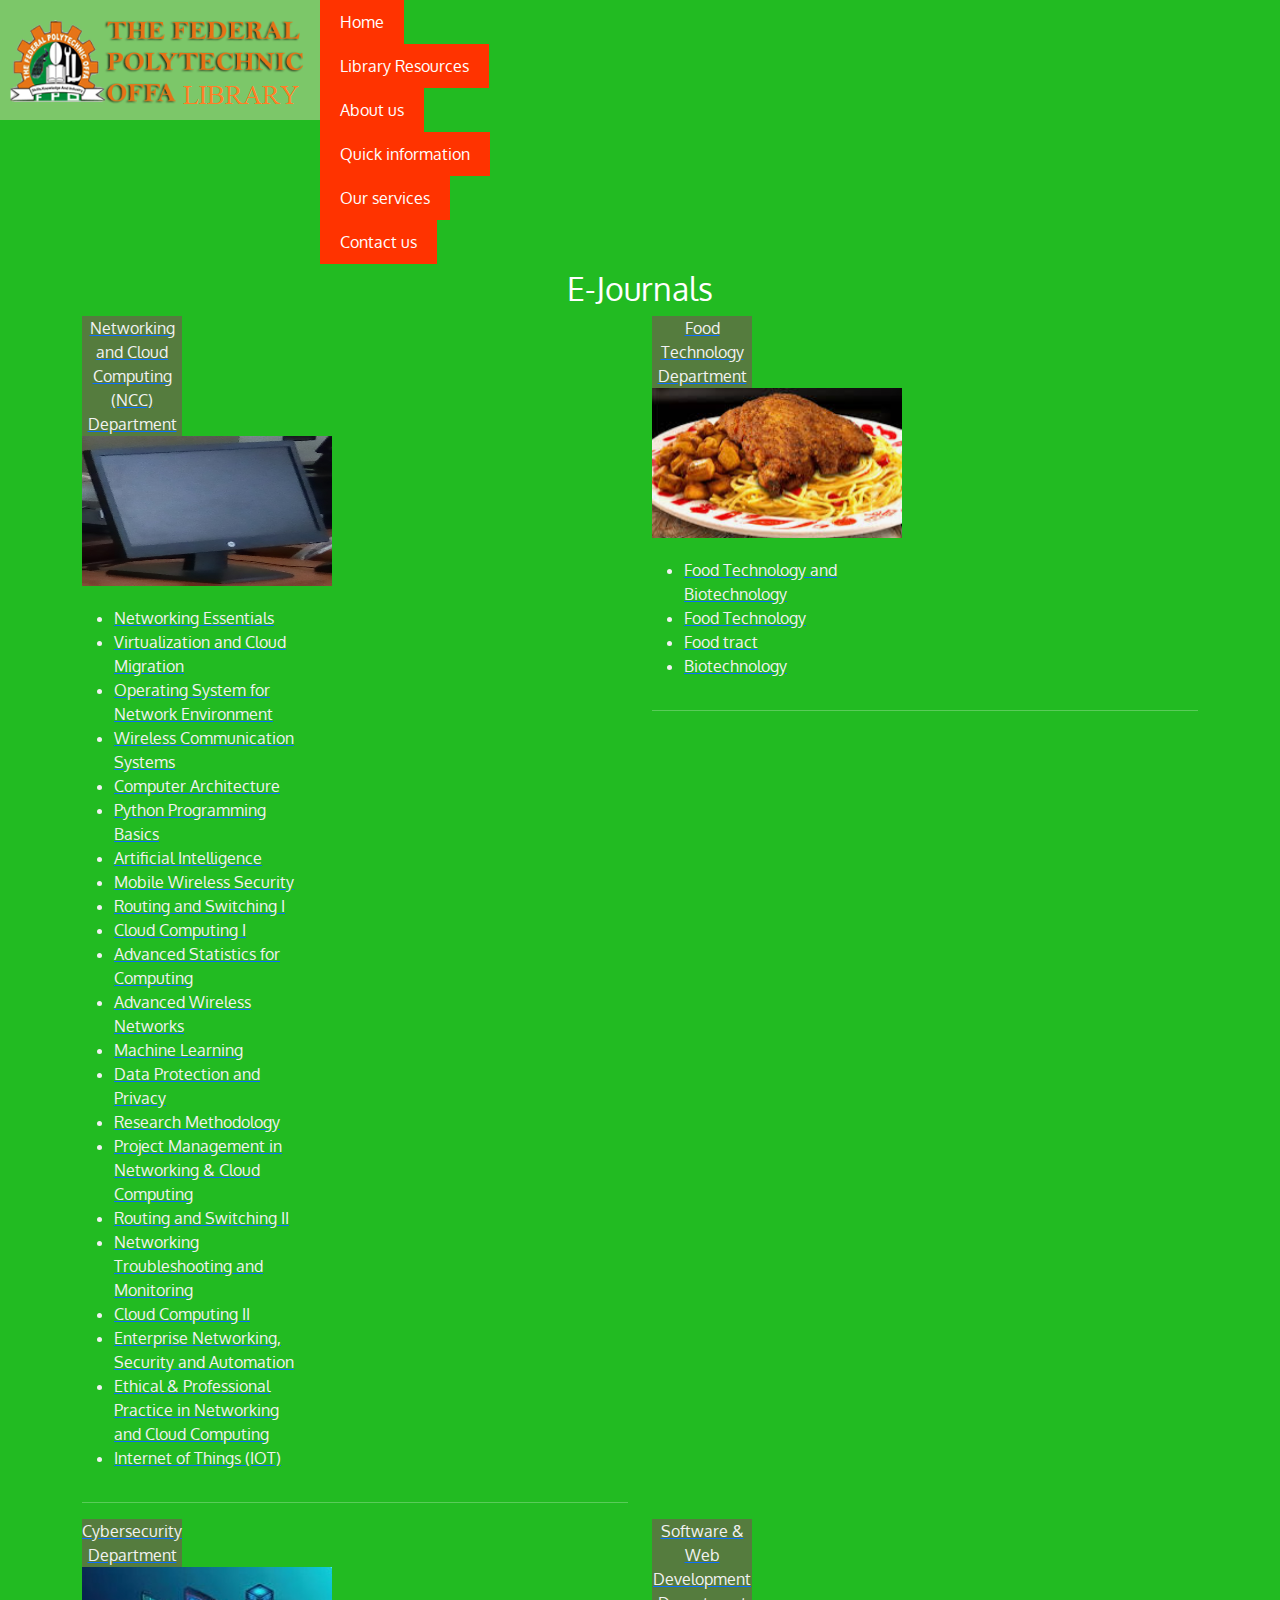
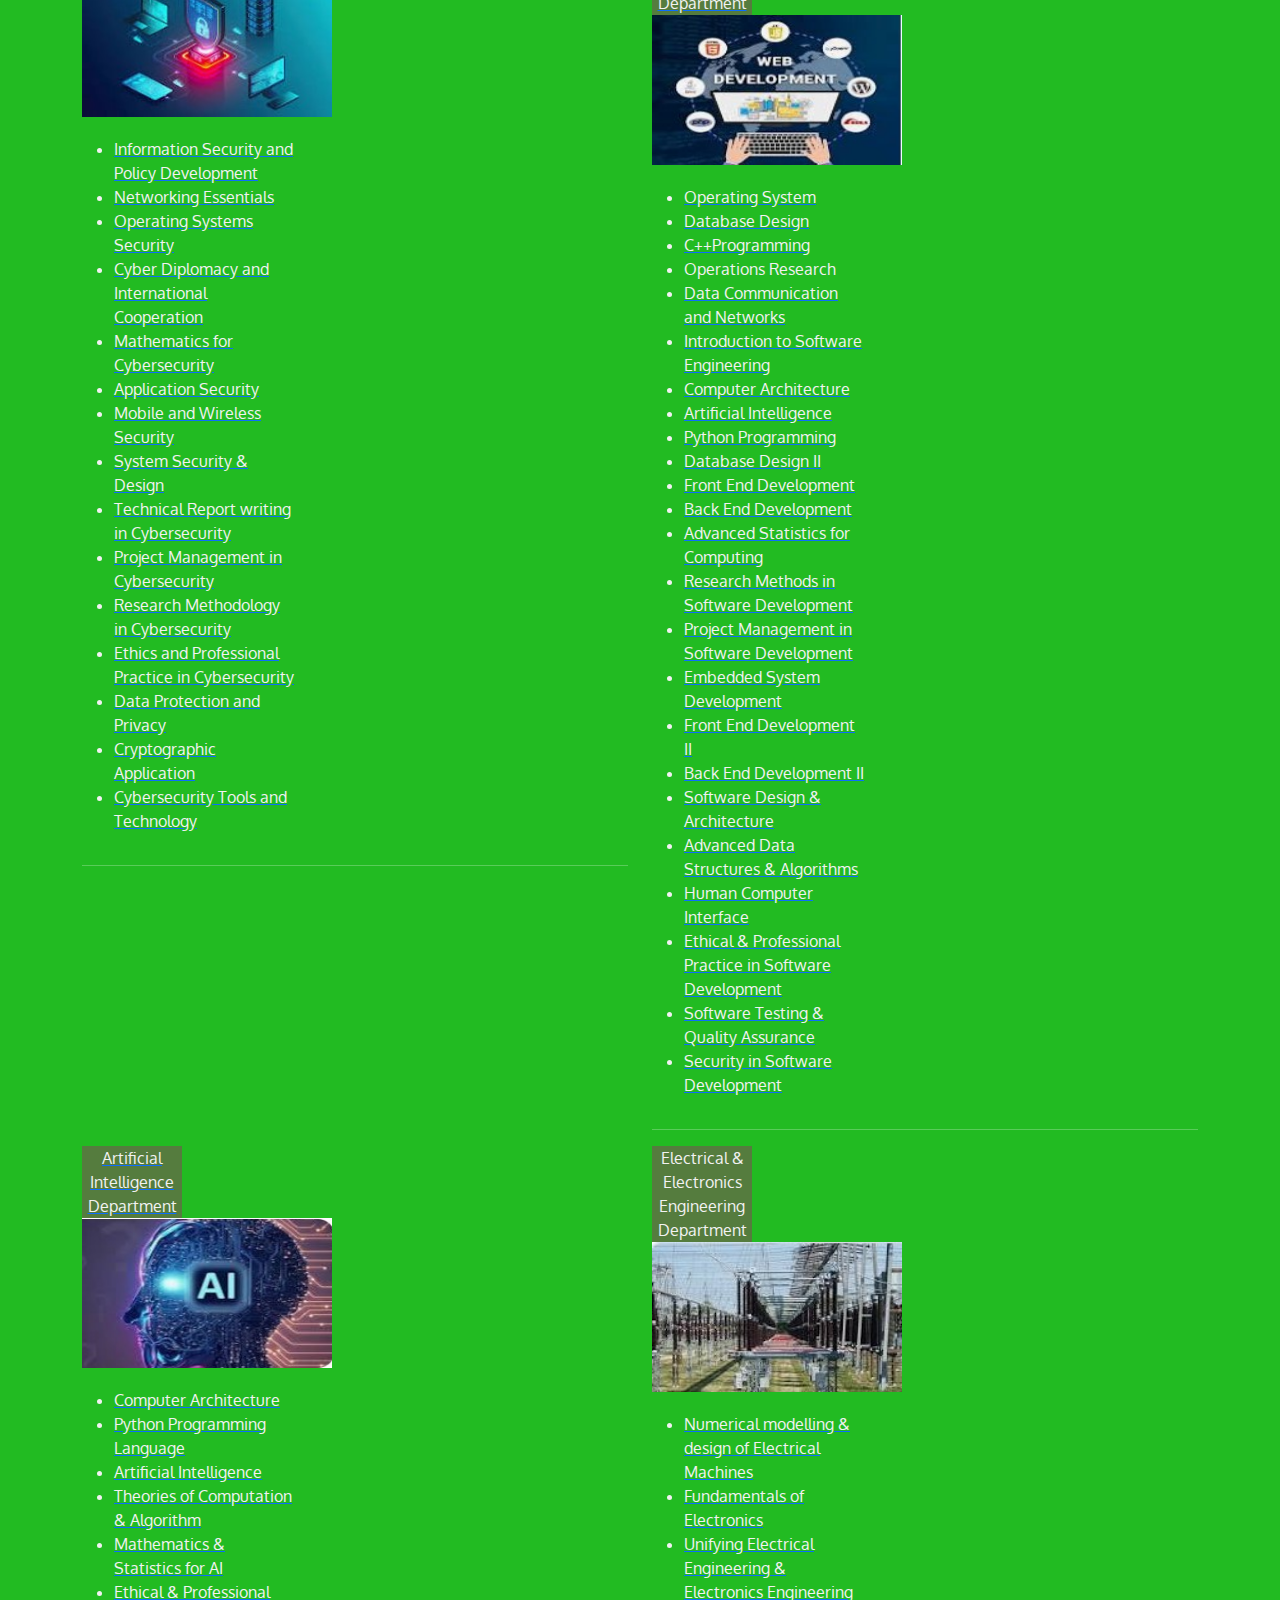
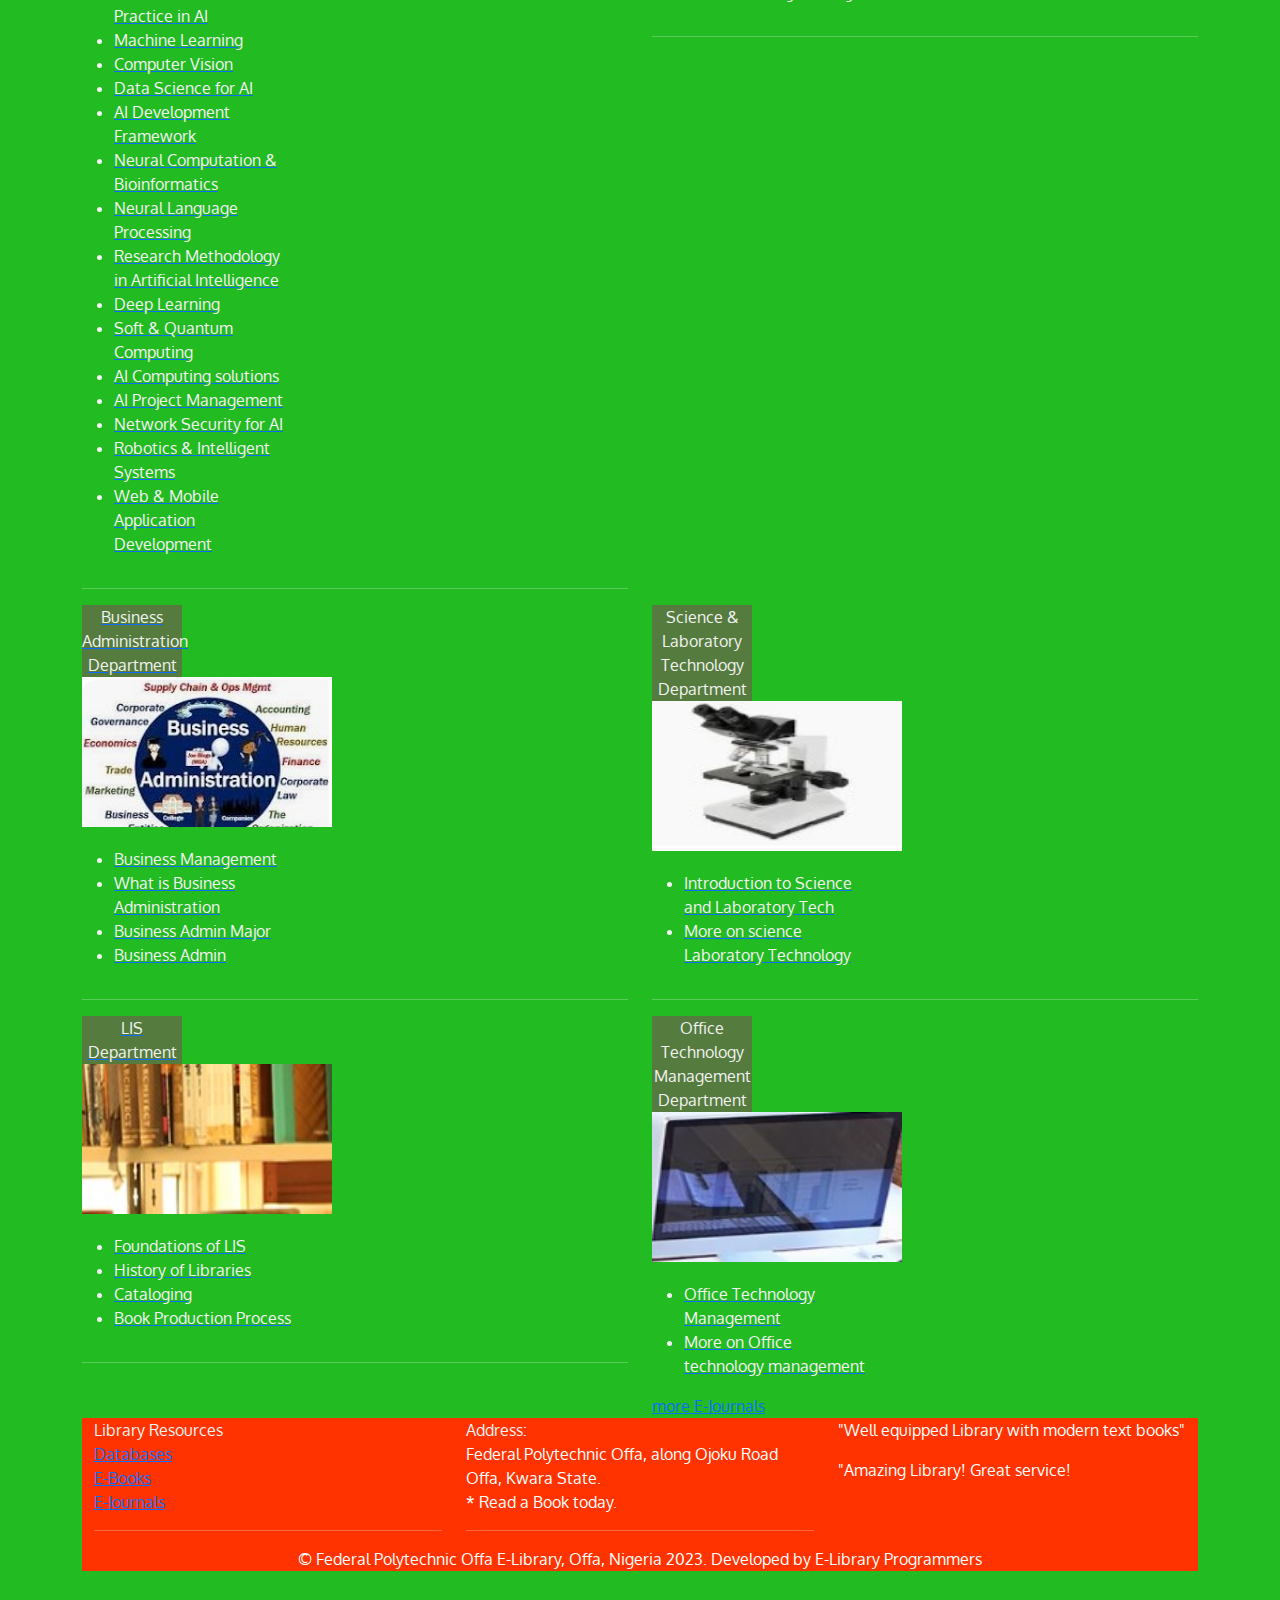
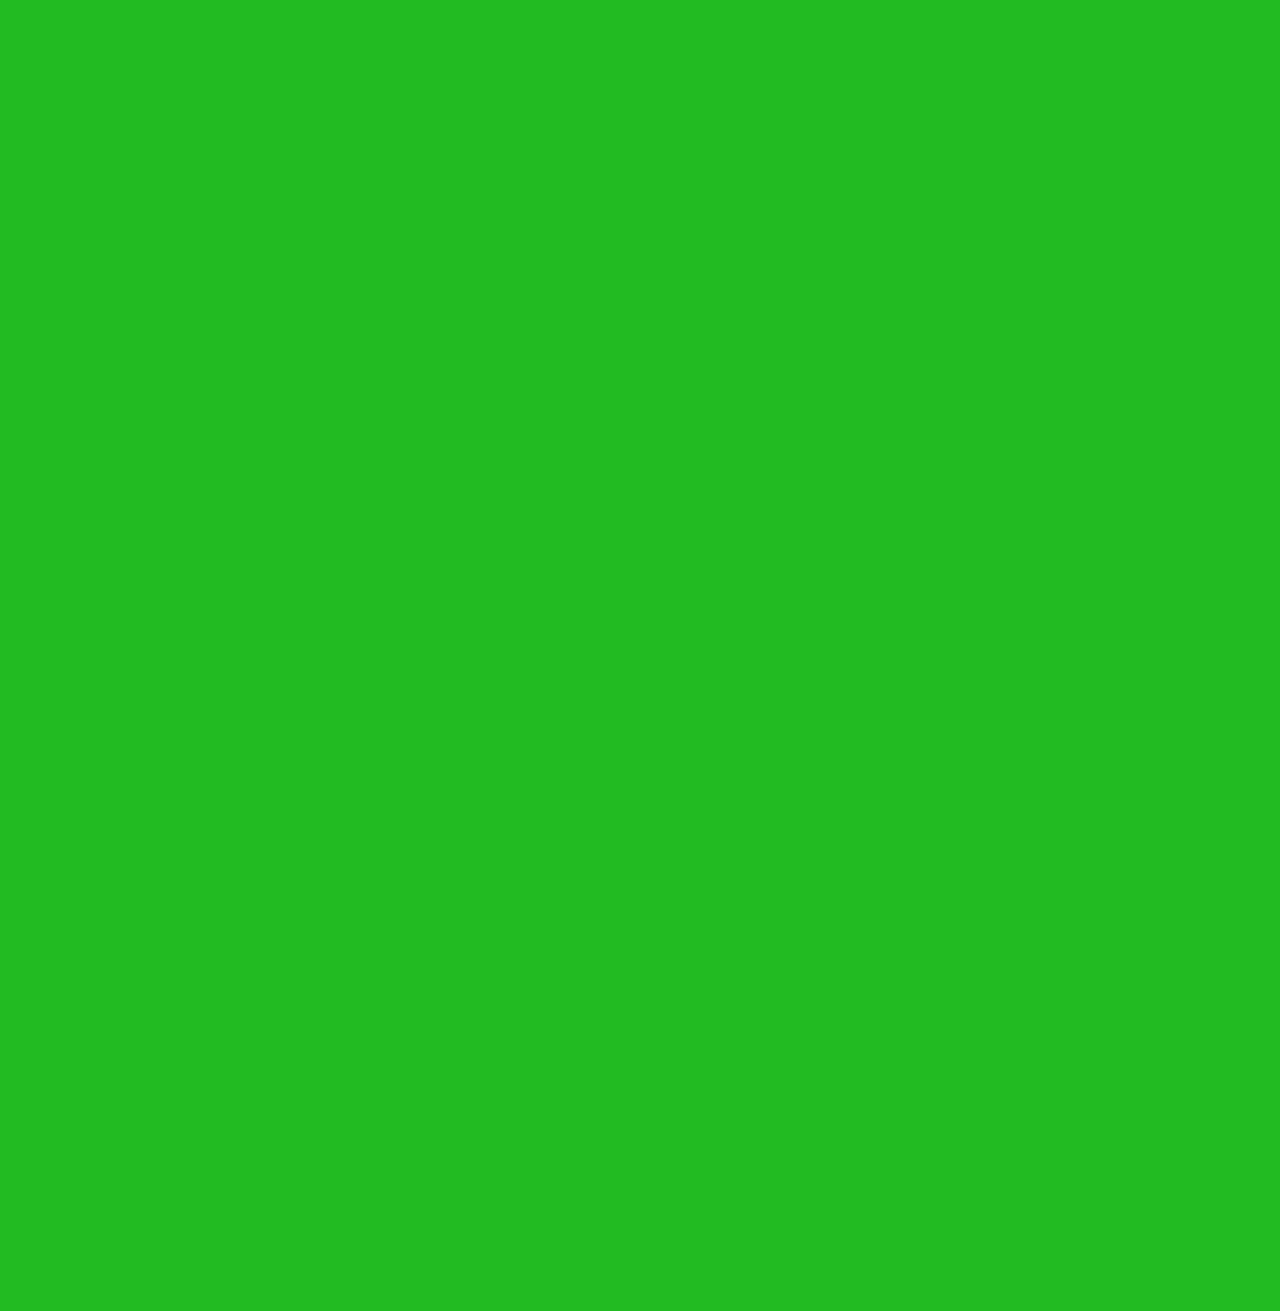
<file: fpolib/e-journals.html>
<!DOCTYPE html>
<html>
<head>
  <meta charset="utf-8">
  <meta http-equiv="X-UA-Compatible" content="IE=Edge">
  <meta name="viewport" content="width=device-width, initial-scale=1">
  <title>E-Journals</title>
  <link rel="stylesheet" href="css/bootstrap.min.css">
  <link rel="stylesheet" href="css/styles.css">
  <link rel="preconnect" href="https://fonts.googleapis.com">
<link rel="preconnect" href="https://fonts.gstatic.com" crossorigin>
<link href="https://fonts.googleapis.com/css2?family=Oxygen:wght@300;400;700&display=swap" rel="stylesheet">
<link href="https://fonts.googleapis.com/css2?family=Lora:ital,wght@0,400;0,500;1,400&family=Oxygen:wght@300;400;700&display=swap" rel="stylesheet">
</head>
<body>

        <a href="index.html" class="">
          <div id="logo-img"></div></a>
          
      <nav class="navbar">
        <ul>      
          <div class="dropdown">      
          <li>
          <a href="index.html">Home</a>
        </li>
        <li>
          <a href="#">Library Resources</a>
          <ul class="dropdown-content">
          <li><a href="Databases.html">Databases</a></li>
          <li><a href="e-books.html">E-Books</a></li>
          <li><a href="e-journals.html">E-Journals</a></li>
        </ul></li>
        <li class="nav-item">
          <a class="nav-link" href="#">About us</a>
        </li>
        
        <li class="nav-item">
          <a class="nav-link" href="#">Quick information</a>
        </li>
        <li class="nav-item">
          <a class="nav-link" href="#">Our services</a>
        </li>
          <li class="nav-item">
          <a class="nav-link" href="contact.html">Contact us</a>
        </li>
      </ul>
    </div>
      </nav>      
          </div>
          
    <div class="container">
      <h2 id="Library-ResourcesTitle" class="text-center">E-Journals</h2>
    

    <section  class="row">
        <div class="e-journals-tile col-md-6">
          <div class="row">
            <div class="col-sm-5">
              <a href="https://www.freetechbooks.com/introduction-to-computer-science-f10.html"><div class="dept-icon">
                <div>Networking and Cloud Computing (NCC) Department</div>
                <img class="img-responsive" width="250" height="150" src="image/computer.jpg">
              </div></a>
              <a href="http://freecomputerbooks.com/"><ul><div class="introduction-to-computer-science"><span><li> Networking Essentials</span></li></div></a>
              <a href="http://freecomputerbooks.com/"><div class="artificial-intelligence"><span><li>Virtualization and Cloud Migration</span></li></div></a>
              <a href="https://www.freetechbooks.com/introduction-to-programming-f105.html"><div class="introduction-to-programming"><span><li>Operating System for Network Environment</span></li></div></a>
              <a href="https://www.freetechbooks.com/computer-vision-f69.html"><div class="computer-vision"><span><li>Wireless Communication Systems</span></li></div></a>
              <a href="https://www.freetechbooks.com/computer-vision-f69.html"><div class="computer-vision"><span><li>Computer Architecture</span></li></div></a>
              <a href="https://www.freetechbooks.com/computer-vision-f69.html"><div class="computer-vision"><span><li>Python Programming Basics</span></li></div></a>
              <a href="https://www.freetechbooks.com/computer-vision-f69.html"><div class="computer-vision"><span><li>Artificial Intelligence</span></li></div></a>
              <a href="https://www.freetechbooks.com/computer-vision-f69.html"><div class="computer-vision"><span><li>Mobile Wireless Security</span></li></div></a>
              <a href="https://www.freetechbooks.com/computer-vision-f69.html"><div class="computer-vision"><span><li>Routing and Switching I</span></li></div></a>
              <a href="https://www.freetechbooks.com/computer-vision-f69.html"><div class="computer-vision"><span><li>Cloud Computing I</span></li></div></a>
              <a href="https://www.freetechbooks.com/computer-vision-f69.html"><div class="computer-vision"><span><li>Advanced Statistics for Computing</span></li></div></a>
              <a href="https://www.freetechbooks.com/computer-vision-f69.html"><div class="computer-vision"><span><li>Advanced Wireless Networks</span></li></div></a>
              <a href="https://www.freetechbooks.com/computer-vision-f69.html"><div class="computer-vision"><span><li>Machine Learning</span></li></div></a>
              <a href="https://www.freetechbooks.com/computer-vision-f69.html"><div class="computer-vision"><span><li>Data Protection and Privacy</span></li></div></a>
              <a href="https://www.freetechbooks.com/computer-vision-f69.html"><div class="computer-vision"><span><li>Research Methodology</span></li></div></a>
              <a href="https://www.freetechbooks.com/computer-vision-f69.html"><div class="computer-vision"><span><li>Project Management in Networking & Cloud Computing</span></li></div></a>
              <a href="https://www.freetechbooks.com/computer-vision-f69.html"><div class="computer-vision"><span><li>Routing and Switching II</span></li></div></a>
              <a href="https://www.freetechbooks.com/computer-vision-f69.html"><div class="computer-vision"><span><li>Networking Troubleshooting and Monitoring</span></li></div></a>
              <a href="https://www.freetechbooks.com/computer-vision-f69.html"><div class="computer-vision"><span><li>Cloud Computing II</span></li></div></a>
              <a href="https://www.freetechbooks.com/computer-vision-f69.html"><div class="computer-vision"><span><li>Enterprise Networking, Security and Automation</span></li></div></a>
              <a href="https://www.freetechbooks.com/computer-vision-f69.html"><div class="computer-vision"><span><li>Ethical & Professional Practice in Networking and Cloud Computing</span></li></div></a>
              <a href="https://www.freetechbooks.com/computer-vision-f69.html"><div class="computer-vision"><span><li>Internet of Things (IOT)</span></li></div></a></ul>
              <div class="e-journals-description col-sm-7">
                <h3 class="e-journals-details"></p>
              </div>
            </div>
          </div>
          <hr class="visible-xs">
        </div>
        <div class="e-journals-tile col-md-6">
          <div class="row">
            <div class="col-sm-5">
              <a href="http://onlinebooks.library.upenn.edu/search.html"><div class="dept-icon">
                <div>Food Technology Department</div>
                <img class="img-responsive" width="250" height="150" src="image/food.png">
              </div>
              <ul><div class="food-tech"><span><li>Food Technology and Biotechnology</span></li></div></a>
              <a href="https://openlibrary.org/"><div class="history-of-libraries"><span><li>Food Technology</span></li></div></a>

              <a href="https://openlibrary.org/works/OL39978W/Library_of_Congress_catalog_of_books"><div class="Cataloging"><span><li>Food tract</span></li></div></a>

              <a href="https://onlinebooks.library.upenn.edu/webbin/book/browse?type=title&key=food%20technology%20books&c=x"><div class="food-production"><span><li>Biotechnology</span></li></div></a></ul>
            </div>
          </div>
            <hr class="visible-xs">
          </div>
       
          <div class="e-journals-tile col-md-6">
          <div class="row">
            <div class="col-sm-5">
              <a href="https://www.freetechbooks.com/information-security-f52.html"><div class="cyber security">
          <div class="dept-icon">
                <div>Cybersecurity Department</div>
                <img class="img-responsive" width="250" height="150" src="image/cyber.jpg">
              </div></div></a>

              <a href="https://www.freetechbooks.com/an-introduction-to-computer-security-the-nist-handbook-t725.html">
              <ul><div class="cyber-security"><span><li>Information Security and Policy Development</span></li></div></a>
              <a href="https://www.freetechbooks.com/engineering-security-t1051.html"><div class="basic internet security"><span><li>Networking Essentials</span></li></div></a>
              <a href="https://www.freetechbooks.com/managing-risk-and-information-security-protect-to-enable-t1150.html"><div class="introduction-to-programming"><span><li>Operating Systems Security</span></li></div></a>
              <a href="https://www.freetechbooks.com/computer-vision-f69.html"><div class="computer-vision"><span><li>Cyber Diplomacy and International Cooperation</span></li></div></a>
              <a href="https://www.freetechbooks.com/navigating-the-digital-age-the-definitive-cybersecurity-guide-for-directors-and-officers-t1145.html"><div class="computer-vision"><span><li>Mathematics for Cybersecurity</span></li></div></a>
              <a href="https://www.freetechbooks.com/computer-vision-f69.html"><div class="computer-vision"><span><li>Application Security</span></li></div></a>
              <a href="https://www.freetechbooks.com/computer-vision-f69.html"><div class="computer-vision"><span><li>Mobile and Wireless Security</span></li></div></a>
              <a href="https://www.freetechbooks.com/computer-vision-f69.html"><div class="computer-vision"><span><li>System Security & Design</span></li></div></a>
              <a href="https://www.freetechbooks.com/computer-vision-f69.html"><div class="computer-vision"><span><li>Technical Report writing in Cybersecurity</span></li></div></a>
              <a href="https://www.freetechbooks.com/computer-vision-f69.html"><div class="computer-vision"><span><li>Project Management in Cybersecurity</span></li></div></a>
              <a href="https://www.freetechbooks.com/computer-vision-f69.html"><div class="computer-vision"><span><li>Research Methodology in Cybersecurity</span></li></div></a>
              <a href="https://www.freetechbooks.com/computer-vision-f69.html"><div class="computer-vision"><span><li>Ethics and Professional Practice in Cybersecurity</span></li></div></a>
              <a href="https://www.freetechbooks.com/computer-vision-f69.html"><div class="computer-vision"><span><li>Data Protection and Privacy</span></li></div></a>
              <a href="https://www.freetechbooks.com/computer-vision-f69.html"><div class="computer-vision"><span><li>Cryptographic Application</span></li></div></a>
              <a href="https://www.freetechbooks.com/computer-vision-f69.html"><div class="computer-vision"><span><li>Cybersecurity Tools and Technology</span></li></div></a>
            </ul>


              <div class="Biotechnology"><span> </span> <span></span></div>
              <div class="e-books-description col-sm-7">
                <h3 class="e-books-title"></h3>
                <p class="e-books-details"></p>
              </div>
            </div>
          </div>
          <hr class="visible-xs">
        </div>
        <div class="e-journals-tile col-md-6">
          <div class="row">
          <a href="http://e-library.net/free-ebook.html">
            <div class="col-sm-5">
          <div class="dept-icon">
                <div>Software & Web Development Department</div>
                <img class="img-responsive" width="250" height="150" src="image/web.jpg">
              </div>
              </a>
            <a href="https://www.coursera.org/learn/html-css-javascript-for-web-developers">
              <ul><div class="Developing-a-website"><span><li>Operating System</span></li></div></a>

              <a href="http://freecomputerbooks.com/"><div class="Cataloging"><span><li>Database Design</span></li></div></a>

              <a href="http://www.readeasily.com/"><div class="book-production"><span><li>C++Programming</span></li></div></a><div class="web-development"><span><li>Operations Research</span></li></div></a>
              <a href="https://openlibrary.org/"><div class="history-of-libraries"><span><li>Data Communication and Networks</span></li></div></a>
              <a href="http://onlinebooks.library.upenn.edu/search.html"><div class="web-development"><span><li>Introduction to Software Engineering</span></li></div></a>
              <a href="https://openlibrary.org/works/OL9944560W/The_production_processes_in_art_book_publishing"><div class="web-development"><span><li>Computer Architecture</span></li></div></a>
              <a href="https://openlibrary.org/works/OL9944560W/The_production_processes_in_art_book_publishing"><div class="web-development"><span><li>Artificial Intelligence</span></li></div></a>
              <a href="https://openlibrary.org/works/OL9944560W/The_production_processes_in_art_book_publishing"><div class="web-development"><span><li>Python Programming</span></li></div></a>
              <a href="https://openlibrary.org/works/OL9944560W/The_production_processes_in_art_book_publishing"><div class="web-development"><span><li>Database Design II</span></li></div></a>
              <a href="https://openlibrary.org/works/OL9944560W/The_production_processes_in_art_book_publishing"><div class="web-development"><span><li>Front End Development</span></li></div></a>
              <a href="https://openlibrary.org/works/OL9944560W/The_production_processes_in_art_book_publishing"><div class="web-development"><span><li>Back End Development</span></li></div></a>

              <a href="https://openlibrary.org/works/OL9944560W/The_production_processes_in_art_book_publishing"><div class="web-development"><span><li>Advanced Statistics for Computing</span></li></div></a>
              <a href="https://openlibrary.org/works/OL9944560W/The_production_processes_in_art_book_publishing"><div class="web-development"><span><li>Research Methods in Software Development</span></li></div></a>
              <a href="https://openlibrary.org/works/OL9944560W/The_production_processes_in_art_book_publishing"><div class="web-development"><span><li>Project Management in Software Development</span></li></div></a>

              <a href="https://openlibrary.org/works/OL9944560W/The_production_processes_in_art_book_publishing"><div class="web-development"><span><li>Embedded System Development</span></li></div></a>
              <a href="https://openlibrary.org/works/OL9944560W/The_production_processes_in_art_book_publishing"><div class="web-development"><span><li>Front End Development II</span></li></div></a>
              <a href="https://openlibrary.org/works/OL9944560W/The_production_processes_in_art_book_publishing"><div class="web-development"><span><li>Back End Development II</span></li></div></a>
              <a href="https://openlibrary.org/works/OL9944560W/The_production_processes_in_art_book_publishing"><div class="web-development"><span><li>Software Design & Architecture</span></li></div></a>

              <a href="https://openlibrary.org/works/OL9944560W/The_production_processes_in_art_book_publishing"><div class="web-development"><span><li>Advanced Data Structures & Algorithms</span></li></div></a>
              <a href="https://openlibrary.org/works/OL9944560W/The_production_processes_in_art_book_publishing"><div class="web-development"><span><li>Human Computer Interface</span></li></div></a>
              <a href="https://openlibrary.org/works/OL9944560W/The_production_processes_in_art_book_publishing"><div class="web-development"><span><li>Ethical & Professional Practice in Software Development</span></li></div></a>
              <a href="https://openlibrary.org/works/OL9944560W/The_production_processes_in_art_book_publishing"><div class="web-development"><span><li>Software Testing & Quality Assurance</span></li></div></a>

              <a href="https://openlibrary.org/works/OL9944560W/The_production_processes_in_art_book_publishing"><div class="web-development"><span><li>Security in Software Development</span></li></div></a></ul>
              <div class="e-journals-description col-sm-7">
                <h3 class="e-journals-title"></h3>
                <p class="e-journals-details"></p>
              </div>
            </div>
          </div>
          <hr class="visible-xs">
        </div>

        <div class="e-books-tile col-md-6">
          <div class="row">
            <div class="col-sm-5">
        <div class="dept-icon">
          <a href="https://www.freetechbooks.com/artificial-intelligence-f55.html/">
                <div>Artificial Intelligence Department</div>
                <img class="img-responsive" width="250" height="150" src="image/ai.jpg">
              </div></a>

              <a href="http://freecomputerbooks.com/">
              <ul><div class="cyber-security"><span><li>Computer Architecture</span></li></div></a>
              <a href="https://www.freetechbooks.com/introduction-to-neural-networks-with-java-t639.html"><div class="introduction-to-neural-networks-with-java-t639"><span><li>Python Programming Language</span></li></div></a>
              <a href="https://www.freetechbooks.com/natural-language-processing-in-prolog-t276.html"><div class="introduction-to-programming"><span><li>Artificial Intelligence</span></li></div></a>
              <a href="https://www.freetechbooks.com/navigating-the-digital-age-the-definitive-cybersecurity-guide-for-directors-and-officers-t1145.html"><div class="computer-vision"><span><li>Theories of Computation & Algorithm</span></li></div></a>
              <div class="Natural Language Processing in prolog"><span> </span> <span></span></div>
              <a href="https://www.freetechbooks.com/navigating-the-digital-age-the-definitive-cybersecurity-guide-for-directors-and-officers-t1145.html"><div class="computer-vision"><span><li>Mathematics & Statistics for AI</span></li></div></a>
              <a href="https://www.freetechbooks.com/navigating-the-digital-age-the-definitive-cybersecurity-guide-for-directors-and-officers-t1145.html"><div class="computer-vision"><span><li>Ethical & Professional Practice in AI</span></li></div></a>
              <div class="Natural Language Processing in prolog"><span> </span> <span></span></div>
              <div class="Natural Language Processing in prolog"><span> </span> <span></span></div>
              <a href="https://www.freetechbooks.com/navigating-the-digital-age-the-definitive-cybersecurity-guide-for-directors-and-officers-t1145.html"><div class="computer-vision"><span><li>Machine Learning</span></li></div></a>
              <div class="Natural Language Processing in prolog"><span> </span> <span></span></div>
              <a href="https://www.freetechbooks.com/computer-vision-f69.html"><div class="computer-vision"><div class="computer-vision"><span><li>Computer Vision</span></li></div></a>
              <div class="Natural Language Processing in prolog"><span> </span> <span></span></div>
              <div class="Natural Language Processing in prolog"><span> </span> <span></span></div>
              <a href="https://www.freetechbooks.com/computer-vision-f69.html"><div class="computer-vision"><div class="computer-vision"><span><li>Data Science for AI</span></li></div></a>
              <div class="Natural Language Processing in prolog"><span> </span> <span></span></div>
              <div class="Natural Language Processing in prolog"><span> </span> <span></span></div>
              <a href="https://www.freetechbooks.com/computer-vision-f69.html"><div class="computer-vision"><div class="computer-vision"><span><li>AI Development Framework</span></li></div></a>
              <div class="Natural Language Processing in prolog"><span> </span> <span></span></div>
              <div class="Natural Language Processing in prolog"><span> </span> <span></span></div>
              <a href="https://www.freetechbooks.com/computer-vision-f69.html"><div class="computer-vision"><div class="computer-vision"><span><li>Neural Computation & Bioinformatics</span></li></div></a>
              <div class="Natural Language Processing in prolog"><span> </span> <span></span></div>
              <a href="https://www.freetechbooks.com/computer-vision-f69.html"><div class="computer-vision"><div class="computer-vision"><span><li>Neural Language Processing</span></li></div></a>
              <div class="Natural Language Processing in prolog"><span> </span> <span></span></div>
              <a href="https://www.freetechbooks.com/computer-vision-f69.html"><div class="computer-vision"><div class="computer-vision"><span><li>Research Methodology in Artificial Intelligence</span></li></div></a>
              <div class="Natural Language Processing in prolog"><span> </span> <span></span></div>
              <a href="https://www.freetechbooks.com/computer-vision-f69.html"><div class="computer-vision"><div class="computer-vision"><span><li>Deep Learning</span></li></div></a>
              <div class="Natural Language Processing in prolog"><span> </span> <span></span></div>
              <a href="https://www.freetechbooks.com/computer-vision-f69.html"><div class="computer-vision"><div class="computer-vision"><span><li>Soft & Quantum Computing</span></li></div></a>

              <div class="Natural Language Processing in prolog"><span> </span> <span></span></div>
              <a href="https://www.freetechbooks.com/computer-vision-f69.html"><div class="computer-vision"><div class="computer-vision"><span><li>AI Computing solutions</span></li></div></a>
              <div class="Natural Language Processing in prolog"><span> </span> <span></span></div>
              <a href="https://www.freetechbooks.com/computer-vision-f69.html"><div class="computer-vision"><div class="computer-vision"><span><li>AI Project Management</span></li></div></a>
              <div class="Natural Language Processing in prolog"><span> </span> <span></span></div>
              <a href="https://www.freetechbooks.com/computer-vision-f69.html"><div class="computer-vision"><div class="computer-vision"><span><li>Network Security for AI</span></li></div></a>
              <div class="Natural Language Processing in prolog"><span> </span> <span></span></div>
              <a href="https://www.freetechbooks.com/computer-vision-f69.html"><div class="computer-vision"><div class="computer-vision"><span><li>Robotics & Intelligent Systems</span></li></div></a>
              <div class="Natural Language Processing in prolog"><span> </span> <span></span></div>
              <a href="https://www.freetechbooks.com/computer-vision-f69.html"><div class="computer-vision"><div class="computer-vision"><span><li>Web & Mobile Application Development</span></li></div></a></ul>
              
              <div class="e-books-description col-sm-7">
                <h3 class="e-books-title"></h3>
                <p class="e-books-details"></p>
              </div>
            </div>
          </div>
          <hr class="visible-xs">
        </div>

        <div class="e-journals-tile col-md-6">
          <div class="row">
            <div class="col-sm-5">
            <div class="dept-icon">
                <div>Electrical & Electronics Engineering Department</div>
                <img class="img-responsive" width="250" height="150" src="image/elect.jpg">
              </div>

              <a href="https://www.coursera.org/learn/html-css-javascript-for-web-developers">
              <ul><div class="Developing-a-website"><span><li>Numerical modelling & design of Electrical Machines</span></li></div></a>

              <a href="https://www.pdfdrive.com/search?q=electrical+electronics+engineering+books&pagecount=&pubyear=&searchin=&em="><div class="history-elect-elect"><span><li>Fundamentals of Electronics</span></li></div></a>

              <a href="https://www.pdfdrive.com/unifying-electrical-engineering-and-electronics-engineering-proceedings-of-the-2012-international-conference-on-electrical-and-electronics-engineering-e170168188.html"><div class="unifying elect-elect"><span><li>Unifying Electrical Engineering & Electronics Engineering</span></li></div></a></ul>
              <div class="e-journals"><span> </span> <span></span></div>
              <div class="e-journals-description col-sm-7">
                <h3 class="e-journals-title"></h3>
                <p class="e-journals-details"></p>
              </div>
            </div>
          </div>
         
          <hr class="visible-xs">
        </div>
          <div class="e-journals-tile col-md-6">
          <div class="row">
            <div class="col-sm-5">
              <a href="https://www.holidaygiftssearch.com/web?q=business+management+books+pdf&o=1669867&gad_source=5&gclid=EAIaIQobChMI9aqu1OWcggMVfo1QBh2odAsAEAAYASAAEgKRrPD_BwE&qo=semQuery&ag=fw&tt=rmd&ad=semA&akid=1000001101hgs152309181545kwd-297844001243&an=google_s"><div class="dept-icon">
                <div>Business Administration Department</div>
                <img class="img-responsive" width="250" height="150" src="image/bus.jpg">
              </div></a>

              <a href="https://www.wefindanswers.co/web?q=business+management+books+pdf&o=1670187&gclid=EAIaIQobChMIlrfW5-ecggMVa4NQBh0LgQJIEAAYASAAEgIm9PD_BwE&qo=semQuery&ag=fw59&tt=rmd&ad=semA&akid=1000000170wef149754524821kwd-297844001243&an=google_s">
              <ul><div class="business-management"><span><li>Business Management</span></div></a>
              <a href="https://www.snhu.edu/about-us/newsroom/business/what-is-business-administration"><div class="what-is-business-administration"><span><li>What is Business Administration</span></li></div></a>
              <a href="https://www.izito.ng/ws?q=business%20admin%20major&asid=izx_ng_gc1_03&mt=b&nw=s&de=c&ap=&ac=22980&cid=15277305111&aid=146854821571&locale=en_NG&ch=1182&gclid=EAIaIQobChMI4ebftOicggMVBdvtCh3TeA27EAAYASAAEgJzofD_BwE"><div class="business-admin-major"><span><li>Business Admin Major</span></li></div></a>
              <a href="https://ng.gigapromo.com/ws?q=online%20business%20administration&asid=giga_ng_gc2_03&mt=b&nw=s&de=c&ap=&ac=25058&cid=16796493496&aid=138864072906&locale=en_NG&ch=675&gclid=EAIaIQobChMI5sG26OmcggMVGN_tCh1nqQ47EAAYAiAAEgJgffD_BwE"><div class="business-admin-major"><span><li>Business Admin</span></li></div></a></ul>
              <div class="e-journals"><span> </span> <span></span></div>

            <div class="e-journals"><span> </span> <span></span>
            </div>
            </div>
          </div>

              <hr class="visible-xs">
        </div>
        <div class="e-journals-tile col-md-6">
          <div class="row">
            <div class="col-sm-5">
        <div class="dept-icon">
                <div>Science & Laboratory Technology Department</div>
                <img class="img-responsive" width="250" height="150" src="image/slt.jpg">
              </div>

              <a href="https://www.pdfdrive.com/search?q=science+and+laboratory+technology+books&pagecount=&pubyear=&searchin=&em="><ul><div class="history-elect-elect"><span><li>Introduction to Science and Laboratory Tech</span></li></div></a>

              <a href="https://www.pdfdrive.com/search?q=science+laboratory+technology&pagecount=&pubyear=&searchin=&em="><div class="slt"><span><li>More on science Laboratory Technology</span></li></div></a></ul>
              <div class="e-journals"><span> </span> <span></span></div>

              <div class="e-journals"><span> </span> <span></span></div>
              <div class="e-journals-description col-sm-7">
                <h3 class="e-journals-title"></h3>
                <p class="e-journals-details"></p>
              </div>
            </div>
          </div>

<hr class="visible-xs">
        </div>
        <div class="e-journals-tile col-md-6">
          <div class="row">
            <div class="col-sm-5">
              <a href="https://archive.org/details/foundationsoflib0003rubi"><div class="dept-icon">
                <div>LIS Department</div>
                <img class="img-responsive" width="250" height="150" src="image/dept.jpg">
              </div>
              <ul><div class="foundations-of-LIS"><span><li>Foundations of LIS</span></li></div></a>
              <a href="https://openlibrary.org/"><div class="history-of-libraries"><span><li>History of Libraries</span></li></div></a>

              <a href="https://openlibrary.org/works/OL39978W/Library_of_Congress_catalog_of_books"><div class="Cataloging"><span><li>Cataloging</span></li></div></a>

              <a href="https://openlibrary.org/works/OL9944560W/The_production_processes_in_art_book_publishing"><div class="book-production"><span><li>Book Production Process</span></li></div></a></ul>
            </div>
          </div>
          <hr class="visible-xs">
          </div>

              <div class="e-journals-tile col-md-6">
          <div class="row">
            <div class="col-sm-5">
        <div class="dept-icon">
                <div>Office Technology Management Department</div>
                <img class="img-responsive" width="250" height="150" src="image/otm.jpg">
              </div>

              <a href="https://www.pdfdrive.com/search?q=office+technology+management&pagecount=&pubyear=&searchin=&em="><ul><div class="history-elect-elect"><span><li>Office Technology Management</span></li></div></a>

              <a href="https://www.pdfdrive.com/search?q=science+laboratory+technology&pagecount=&pubyear=&searchin=&em="><div class="slt"><span><li>More on Office technology management</span></li></div></a></ul>
              <div class="e-journals"><span> </span> <span></span></div>

              <div class="e-journals"><span> </span> <span></span></div>
              <div class="e-journals-description col-sm-7">
                <h3 class="e-journals-title"></h3>
                <p class="e-journals-details"></p>
                <div class="more-e-journals"><a href="#">more E-Journals</a></div>


      </section>
<footer class="panel-footer">
  <div class="container">
    <div class="row">
      <section id="LibraryResources" class="col-sm-4">
        <span>Library Resources</span><br><a href="Databases.html">
        Databases<br></a>
        <a href="e-books.html">
        E-Books<br></a>
        <a href="e-journals.html">
        E-Journals</a>
        <hr class="visible-xs">
      </section>
      <section id="address" class="col-sm-4">
        <span>Address:</span><br>
        Federal Polytechnic Offa, along Ojoku Road<br>
        Offa, Kwara State.
        <p>* Read a Book today.</p>
        <hr class="visible-xs">
      </section>
      <section id="Quick information" class="col-sm-4">
        <p>"Well equipped Library with modern text books"</p>
        <p>"Amazing Library! Great service!</p>
      </section>
    </div>
    <div class="text-center">&copy; Federal Polytechnic Offa E-Library, Offa, Nigeria 2023. Developed by E-Library Programmers</div>
  </div>
</footer>
<!-- jQuery (Bootsrap JS Plugins depend on it) -->
<script src="js/jQueryv3.6.1.min.js"></script>
<script src="js/bootstrap.min.js"></script>
<script src="js/script.js"></script>
</body>
</html>
</file>
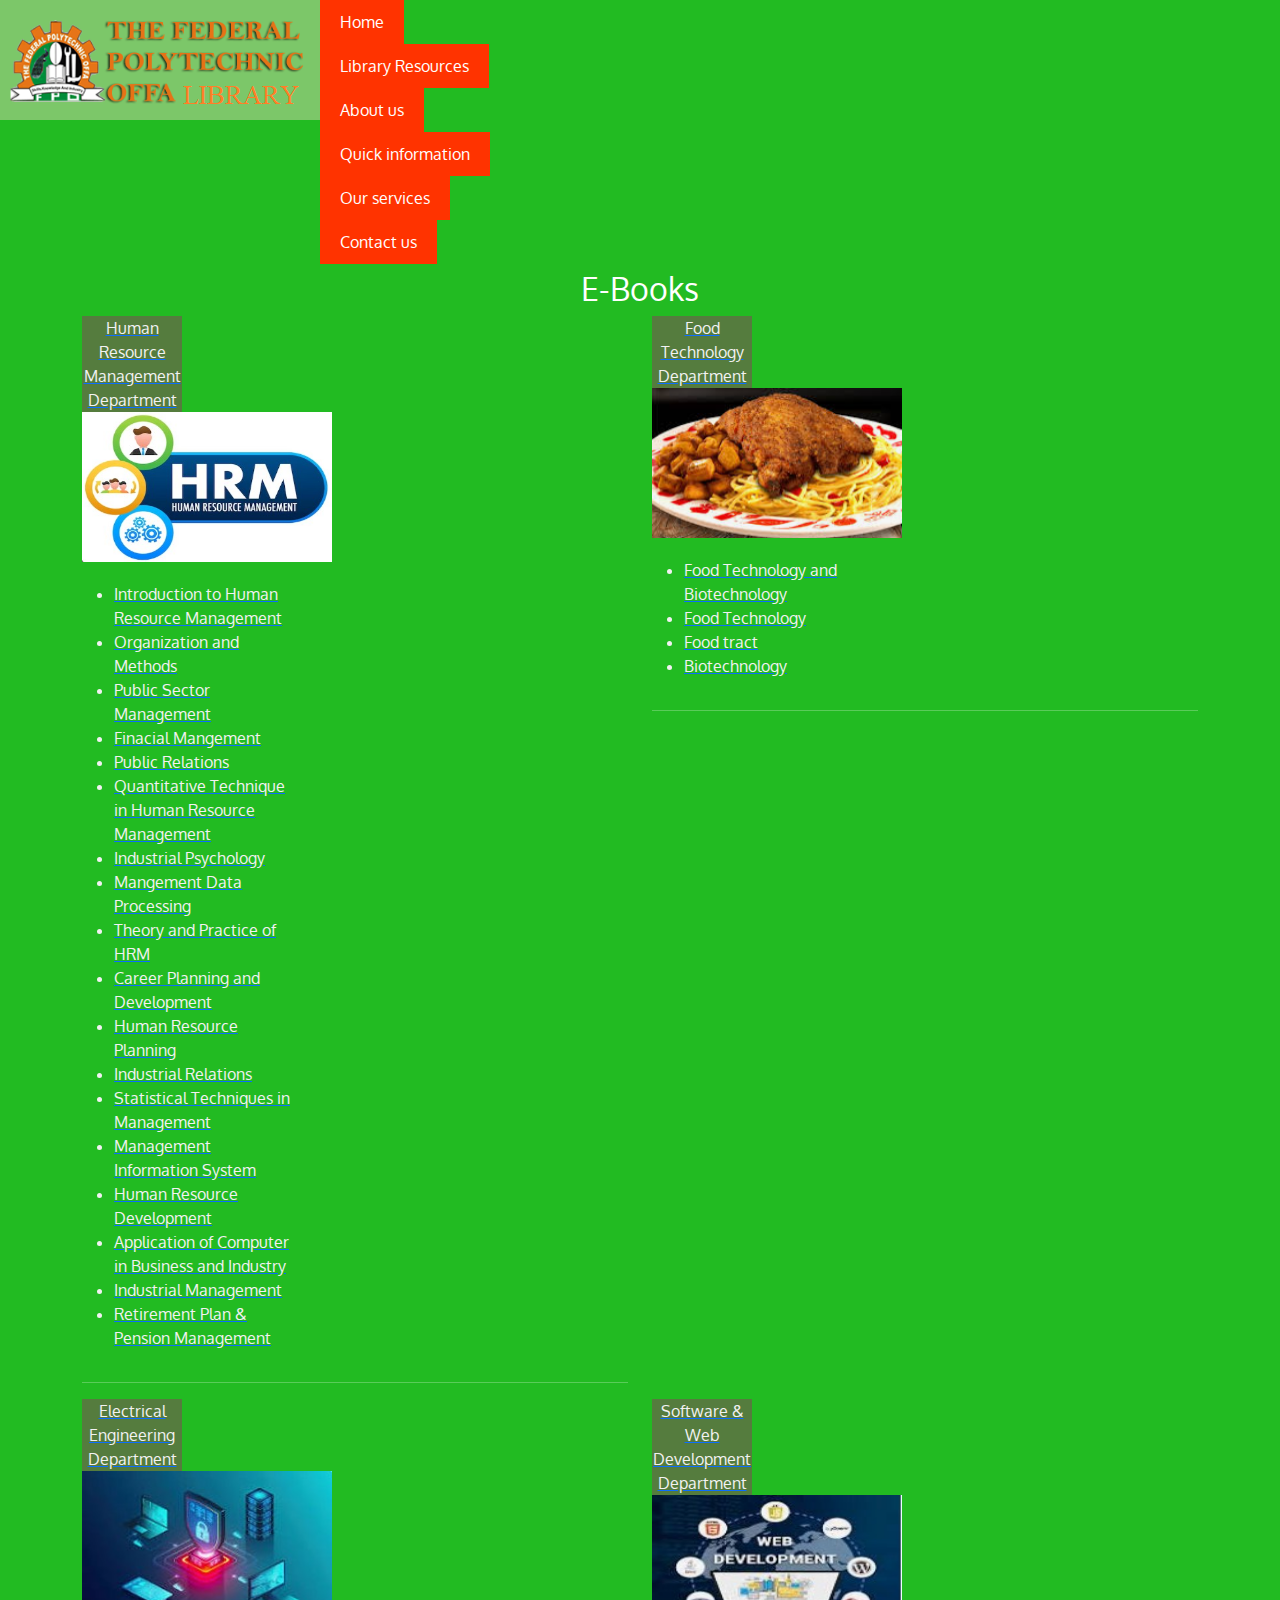
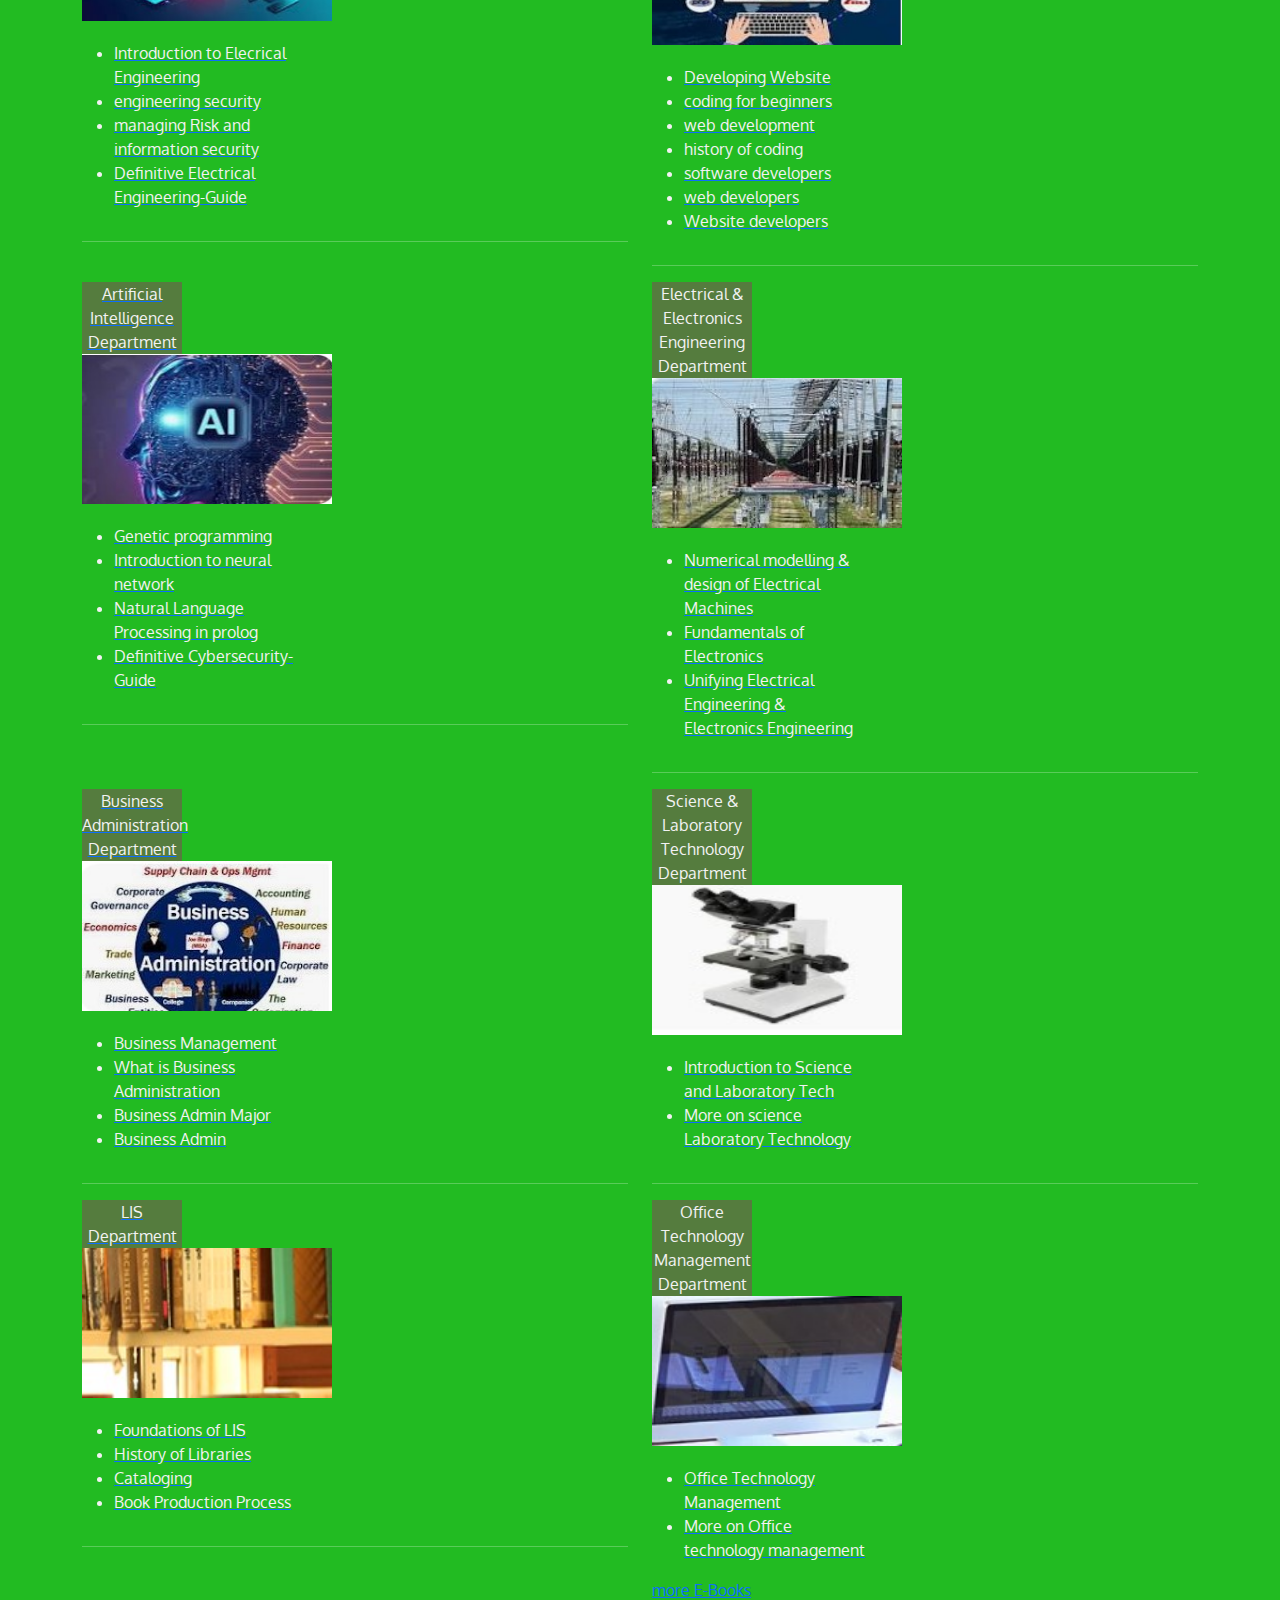
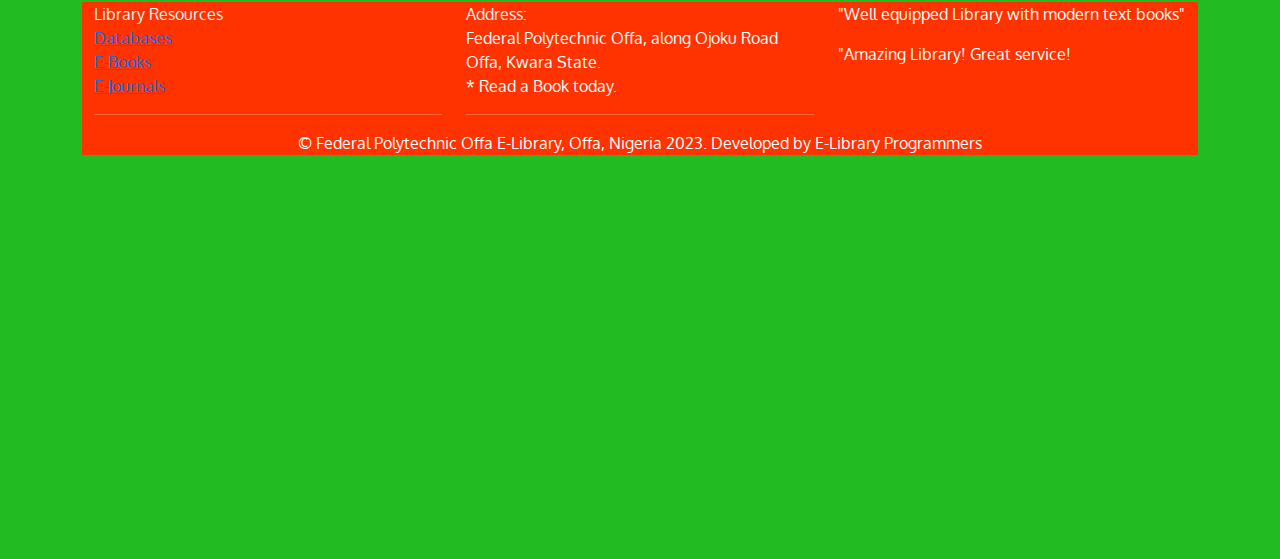
<file: fpolib/moree-books.html>
<!DOCTYPE html>
<html>
<head>
  <meta charset="utf-8">
  <meta http-equiv="X-UA-Compatible" content="IE=Edge">
  <meta name="viewport" content="width=device-width, initial-scale=1">
  <title>E-Books</title>
  <link rel="stylesheet" href="css/bootstrap.min.css">
  <link rel="stylesheet" href="css/styles.css">
  <link rel="preconnect" href="https://fonts.googleapis.com">
<link rel="preconnect" href="https://fonts.gstatic.com" crossorigin>
<link href="https://fonts.googleapis.com/css2?family=Oxygen:wght@300;400;700&display=swap" rel="stylesheet">
<link href="https://fonts.googleapis.com/css2?family=Lora:ital,wght@0,400;0,500;1,400&family=Oxygen:wght@300;400;700&display=swap" rel="stylesheet">
</head>
<body>

        <a href="index.html" class="">
          <div id="logo-img"></div></a>
          
        <nav class="navbar">
        <ul>      
          <div class="dropdown">      
          <li>
          <a href="index.html">Home</a>
        </li>
        <li>
          <a href="#">Library Resources</a>
          <ul class="dropdown-content">
          <li><a href="Databases.html">Databases</a></li>
          <li><a href="e-books.html">E-Books</a></li>
          <li><a href="e-journals.html">E-Journals</a></li>
        </ul></li>
        <li class="nav-item">
          <a class="nav-link" href="#">About us</a>
        </li>
        
        <li class="nav-item">
          <a class="nav-link" href="#">Quick information</a>
        </li>
        <li class="nav-item">
          <a class="nav-link" href="#">Our services</a>
        </li>
          <li class="nav-item">
          <a class="nav-link" href="contact.html">Contact us</a>
        </li>
      </ul>
    </div>
      </nav>
            
          </div>
          
    <div class="container">
      <h2 id="E-Books" class="text-center">E-Books</h2>
      
      <section  class="row">
        <div class="e-books-tile col-md-6">
          <div class="row">
            <div class="col-sm-5">
              <a href="https://mdpi.com/books/pdfview/book/1764"><div class="dept-icon">
                <div>Human Resource Management Department</div>
                <img class="img-responsive" width="250" height="150" src="image/hrm.jpg">
              </div></a>
              <a href="https://mdpi.com/books/pdfview/book/1764"><ul><div class="hrm"><span><li> Introduction to Human Resource Management</span></li></div></a>
              <a href="https://directory.doabooks.org/handle/20.500.12854/130056"><div class="organization-Methods-in-HumanResourceManagement"><span><li>Organization and Methods</span></li></div></a>
              <a href="https://library.oapen.org/bitstream/20.500.12657/31692/1/625772.pdf"><div class="public-sector"><span><li>Public Sector Management</span></li></div></a>
              <a href="https://directory.doabooks.org/handle/20.500.12854/130056"><div class="computer-vision"><span><li>Finacial Mangement</span></li></div></a>
              <a href="https://library.oapen.org/bitstream/20.500.12657/31692/1/625772.pdf"><div class="computer-vision"><span><li>Public Relations</span></li></div></a>
              <a href="https://www.freetechbooks.com/computer-vision-f69.html"><div class="computer-vision"><span><li>Quantitative Technique in Human Resource Management</span></li></div></a>
              <a href="https://mts.intechopen.com/storage/books/5826/authors_book/authors_book.pdf"><div class="Industrial-psychology"><span><li>Industrial Psychology</span></li></div></a>
              <a href="https://www.freetechbooks.com/computer-vision-f69.html"><div class="computer-vision"><span><li>Mangement Data Processing</span></li></div></a>
              <a href="https://www.freetechbooks.com/computer-vision-f69.html"><div class="computer-vision"><span><li>Theory and Practice of HRM </span></li></div></a>
              <a href="https://www.freetechbooks.com/computer-vision-f69.html"><div class="computer-vision"><span><li>Career Planning and Development</span></li></div></a>
              <a href="https://mts.intechopen.com/storage/books/6643/authors_book/authors_book.pdf"><div class="HumanResourceManagement"><span><li>Human Resource Planning</span></li></div></a>
              <a href="https://www.freetechbooks.com/computer-vision-f69.html"><div class="Industrial-relations"><span><li>Industrial Relations</span></li></div></a>
              <a href="https://www.freetechbooks.com/computer-vision-f69.html"><div class="computer-vision"><span><li>Statistical Techniques in Management</span></li></div></a>
              <a href="https://www.freetechbooks.com/computer-vision-f69.html"><div class="computer-vision"><span><li>Management Information System</span></li></div></a>
              <a href="https://www.freetechbooks.com/computer-vision-f69.html"><div class="computer-vision"><span><li>Human Resource Development</span></li></div></a>
              <a href="https://www.freetechbooks.com/computer-vision-f69.html"><div class="computer-vision"><span><li>Application of Computer in Business and Industry</span></li></div></a>
              <a href="https://www.freetechbooks.com/computer-vision-f69.html"><div class="computer-vision"><span><li>Industrial Management</span></li></div></a>
              <a href="https://directory.doabooks.org/handle/20.500.12854/130056"><div class="Retirement-plan-pension"><span><li>Retirement Plan & Pension Management</span></li></div></a>
            </ul>
              <div class="e-books-description col-sm-7">
                <h3 class="e-books-title"></h3>
                <p class="e-books-details"></p>
              </div>
            </div>
          </div>
          <hr class="visible-xs">
        </div>
        <div class="e-books-tile col-md-6">
          <div class="row">
            <div class="col-sm-5">
              <a href="http://onlinebooks.library.upenn.edu/search.html"><div class="dept-icon">
                <div>Food Technology Department</div>
                <img class="img-responsive" width="250" height="150" src="image/food.png">
              </div>
              <ul><div class="food-tech"><span><li>Food Technology and Biotechnology</span></li></div></a>
              <a href="https://openlibrary.org/"><div class="history-of-libraries"><span><li>Food Technology</span></li></div></a>

              <a href="https://openlibrary.org/works/OL39978W/Library_of_Congress_catalog_of_books"><div class="Cataloging"><span><li>Food tract</span></li></div></a>

              <a href="https://onlinebooks.library.upenn.edu/webbin/book/browse?type=title&key=food%20technology%20books&c=x"><div class="food-production"><span><li>Biotechnology</span></li></div></a></ul>
            </div>
          </div>
            <hr class="visible-xs">
          </div>
       
          <div class="e-books-tile col-md-6">
          <div class="row">
            <div class="col-sm-5">
              <a href="https://www.freetechbooks.com/information-security-f52.html"><div class="cyber security">
          <div class="dept-icon">
                <div>Electrical Engineering Department</div>
                <img class="img-responsive" width="250" height="150" src="image/cyber.jpg">
              </div></div></a>

              <a href="https://www.freetechbooks.com/an-introduction-to-computer-security-the-nist-handbook-t725.html">
              <ul><div class="cyber-security"><span><li>Introduction to Elecrical Engineering</span></li></div></a>
              <a href="https://www.freetechbooks.com/engineering-security-t1051.html"><div class="basic internet security"><span><li>engineering security</span></li></div></a>
              <a href="https://www.freetechbooks.com/managing-risk-and-information-security-protect-to-enable-t1150.html"><div class="introduction-to-programming"><span><li>managing Risk and information security</span></li></div></a>
              <a href="https://www.freetechbooks.com/navigating-the-digital-age-the-definitive-cybersecurity-guide-for-directors-and-officers-t1145.html"><div class="computer-vision"><span><li>Definitive Electrical Engineering-Guide</span></li></div></a></ul>

              <div class="Biotechnology"><span> </span> <span></span></div>
              <div class="e-books-description col-sm-7">
                <h3 class="e-books-title"></h3>
                <p class="e-books-details"></p>
              </div>
            </div>
          </div>
          <hr class="visible-xs">
        </div>
        <div class="e-books-tile col-md-6">
          <div class="row">
          <a href="http://e-library.net/free-ebook.html">
            <div class="col-sm-5">
          <div class="dept-icon">
                <div>Software & Web Development Department</div>
                <img class="img-responsive" width="250" height="150" src="image/web.jpg">
              </div>
              </a>
            <a href="https://www.coursera.org/learn/html-css-javascript-for-web-developers">
              <ul><div class="Developing-a-website"><span><li>Developing Website</span></li></div></a>

              <a href="http://freecomputerbooks.com/"><div class="Cataloging"><span><li>coding for beginners</span></li></div></a>

              <a href="http://www.readeasily.com/"><div class="book-production"><span><li>web development</span></li></div></a><div class="web-development"><span><li>history of coding</span></li></div></a>
              <a href="https://openlibrary.org/"><div class="history-of-libraries"><span><li>software developers </span></li></div></a>

              <a href="http://onlinebooks.library.upenn.edu/search.html"><div class="web-development"><span><li>web developers</span></li></div></a>

              <a href="https://openlibrary.org/works/OL9944560W/The_production_processes_in_art_book_publishing"><div class="web-development"><span><li>Website developers</span></li></div></a></ul>
              <div class="e-books-description col-sm-7">
                <h3 class="e-books-title"></h3>
                <p class="e-books-details"></p>
              </div>
            </div>
          </div>
          <hr class="visible-xs">
        </div>
        <div class="e-books-tile col-md-6">
          <div class="row">
            <div class="col-sm-5">
        <div class="dept-icon">
          <a href="https://www.freetechbooks.com/artificial-intelligence-f55.html/">
                <div>Artificial Intelligence Department</div>
                <img class="img-responsive" width="250" height="150" src="image/ai.jpg">
              </div></a>

              <a href="http://freecomputerbooks.com/">
              <ul><div class="cyber-security"><span><li>Genetic programming</span></li></div></a>
              <a href="https://www.freetechbooks.com/introduction-to-neural-networks-with-java-t639.html"><div class="introduction-to-neural-networks-with-java-t639"><span><li>Introduction to neural network</span></li></div></a>
              <a href="https://www.freetechbooks.com/natural-language-processing-in-prolog-t276.html"><div class="introduction-to-programming"><span><li>Natural Language Processing in prolog</span></li></div></a>
              <a href="https://www.freetechbooks.com/navigating-the-digital-age-the-definitive-cybersecurity-guide-for-directors-and-officers-t1145.html"><div class="computer-vision"><span><li>Definitive Cybersecurity-Guide</span></li></div></a></ul>
              <div class="Natural Language Processing in prolog"><span> </span> <span></span></div>
              <div class="e-books-description col-sm-7">
                <h3 class="e-books-title"></h3>
                <p class="e-books-details"></p>
              </div>
            </div>
          </div>
          <hr class="visible-xs">
        </div>

        <div class="e-books-tile col-md-6">
          <div class="row">
            <div class="col-sm-5">
            <div class="dept-icon">
                <div>Electrical & Electronics Engineering Department</div>
                <img class="img-responsive" width="250" height="150" src="image/elect.jpg">
              </div>

              <a href="https://www.coursera.org/learn/html-css-javascript-for-web-developers">
              <ul><div class="Developing-a-website"><span><li>Numerical modelling & design of Electrical Machines</span></li></div></a>

              <a href="https://www.pdfdrive.com/search?q=electrical+electronics+engineering+books&pagecount=&pubyear=&searchin=&em="><div class="history-elect-elect"><span><li>Fundamentals of Electronics</span></li></div></a>

              <a href="https://www.pdfdrive.com/unifying-electrical-engineering-and-electronics-engineering-proceedings-of-the-2012-international-conference-on-electrical-and-electronics-engineering-e170168188.html"><div class="unifying elect-elect"><span><li>Unifying Electrical Engineering & Electronics Engineering</span></li></div></a></ul>
              <div class="Unifying Electrical-&-Electronics-Engineering"><span> </span> <span></span></div>
              <div class="e-books-description col-sm-7">
                <h3 class="e-books-title"></h3>
                <p class="e-books-details"></p>
              </div>
            </div>
          </div>
         
          <hr class="visible-xs">
        </div>
          <div class="e-books-tile col-md-6">
          <div class="row">
            <div class="col-sm-5">
              <a href="https://www.holidaygiftssearch.com/web?q=business+management+books+pdf&o=1669867&gad_source=5&gclid=EAIaIQobChMI9aqu1OWcggMVfo1QBh2odAsAEAAYASAAEgKRrPD_BwE&qo=semQuery&ag=fw&tt=rmd&ad=semA&akid=1000001101hgs152309181545kwd-297844001243&an=google_s"><div class="dept-icon">
                <div>Business Administration Department</div>
                <img class="img-responsive" width="250" height="150" src="image/bus.jpg">
              </div></a>

              <a href="https://www.wefindanswers.co/web?q=business+management+books+pdf&o=1670187&gclid=EAIaIQobChMIlrfW5-ecggMVa4NQBh0LgQJIEAAYASAAEgIm9PD_BwE&qo=semQuery&ag=fw59&tt=rmd&ad=semA&akid=1000000170wef149754524821kwd-297844001243&an=google_s">
              <ul><div class="business-management"><span><li>Business Management</span></div></a>
              <a href="https://www.snhu.edu/about-us/newsroom/business/what-is-business-administration"><div class="what-is-business-administration"><span><li>What is Business Administration</span></li></div></a>
              <a href="https://www.izito.ng/ws?q=business%20admin%20major&asid=izx_ng_gc1_03&mt=b&nw=s&de=c&ap=&ac=22980&cid=15277305111&aid=146854821571&locale=en_NG&ch=1182&gclid=EAIaIQobChMI4ebftOicggMVBdvtCh3TeA27EAAYASAAEgJzofD_BwE"><div class="business-admin-major"><span><li>Business Admin Major</span></li></div></a>
              <a href="https://ng.gigapromo.com/ws?q=online%20business%20administration&asid=giga_ng_gc2_03&mt=b&nw=s&de=c&ap=&ac=25058&cid=16796493496&aid=138864072906&locale=en_NG&ch=675&gclid=EAIaIQobChMI5sG26OmcggMVGN_tCh1nqQ47EAAYAiAAEgJgffD_BwE"><div class="business-admin-major"><span><li>Business Admin</span></li></div></a></ul>
              <div class="e-books"><span> </span> <span></span></div>

            <div class="e-books"><span> </span> <span></span>
            </div>
            </div>
          </div>

              <hr class="visible-xs">
        </div>
        <div class="e-books-tile col-md-6">
          <div class="row">
            <div class="col-sm-5">
        <div class="dept-icon">
                <div>Science & Laboratory Technology Department</div>
                <img class="img-responsive" width="250" height="150" src="image/slt.jpg">
              </div>

              <a href="https://www.pdfdrive.com/search?q=science+and+laboratory+technology+books&pagecount=&pubyear=&searchin=&em="><ul><div class="history-elect-elect"><span><li>Introduction to Science and Laboratory Tech</span></li></div></a>

              <a href="https://www.pdfdrive.com/search?q=science+laboratory+technology&pagecount=&pubyear=&searchin=&em="><div class="slt"><span><li>More on science Laboratory Technology</span></li></div></a></ul>
              <div class="e-books"><span> </span> <span></span></div>

              <div class="e-books"><span> </span> <span></span></div>
              <div class="e-books-description col-sm-7">
                <h3 class="e-books-title"></h3>
                <p class="e-books-details"></p>
              </div>
            </div>
          </div>

<hr class="visible-xs">
        </div>
        <div class="e-books-tile col-md-6">
          <div class="row">
            <div class="col-sm-5">
              <a href="https://archive.org/details/foundationsoflib0003rubi"><div class="dept-icon">
                <div>LIS Department</div>
                <img class="img-responsive" width="250" height="150" src="image/dept.jpg">
              </div>
              <ul><div class="foundations-of-LIS"><span><li>Foundations of LIS</span></li></div></a>
              <a href="https://openlibrary.org/"><div class="history-of-libraries"><span><li>History of Libraries</span></li></div></a>

              <a href="https://openlibrary.org/works/OL39978W/Library_of_Congress_catalog_of_books"><div class="Cataloging"><span><li>Cataloging</span></li></div></a>

              <a href="https://openlibrary.org/works/OL9944560W/The_production_processes_in_art_book_publishing"><div class="book-production"><span><li>Book Production Process</span></li></div></a></ul>
            </div>
          </div>
          <hr class="visible-xs">
          </div>

              <div class="e-books-tile col-md-6">
          <div class="row">
            <div class="col-sm-5">
        <div class="dept-icon">
                <div>Office Technology Management Department</div>
                <img class="img-responsive" width="250" height="150" src="image/otm.jpg">
              </div>

              <a href="https://www.pdfdrive.com/search?q=office+technology+management&pagecount=&pubyear=&searchin=&em="><ul><div class="history-elect-elect"><span><li>Office Technology Management</span></li></div></a>

              <a href="https://www.pdfdrive.com/search?q=science+laboratory+technology&pagecount=&pubyear=&searchin=&em="><div class="slt"><span><li>More on Office technology management</span></li></div></a></ul>
              <div class="e-books"><span> </span> <span></span></div>

              <div class="e-books"><span> </span> <span></span></div>
              <div class="e-books-description col-sm-7">
                <h3 class="e-books-title"></h3>
                <p class="e-books-details"></p>

              <div class="more-e-books"><a href="#">more E-Books</a></div>


      </section>
<footer class="panel-footer">
  <div class="container">
    <div class="row">
      <section id="LibraryResources" class="col-sm-4">
        <span>Library Resources</span><br><a href="Databases.html">
        Databases<br></a>
        <a href="e-books.html">
        E-Books<br></a>
        <a href="e-journals.html">
        E-Journals</a>
        <hr class="visible-xs">
      </section>
      <section id="address" class="col-sm-4">
        <span>Address:</span><br>
        Federal Polytechnic Offa, along Ojoku Road<br>
        Offa, Kwara State.
        <p>* Read a Book today.</p>
        <hr class="visible-xs">
      </section>
      <section id="Quick information" class="col-sm-4">
        <p>"Well equipped Library with modern text books"</p>
        <p>"Amazing Library! Great service!</p>
      </section>
    </div>
    <div class="text-center">&copy; Federal Polytechnic Offa E-Library, Offa, Nigeria 2023. Developed by E-Library Programmers</div>
  </div>
</footer>
<!-- jQuery (Bootsrap JS Plugins depend on it) -->
<script src="js/jQueryv3.6.1.min.js"></script>
<script src="js/bootstrap.min.js"></script>
<script src="js/script.js"></script>
</body>
</html>
</file>
<file: fpolib/css/styles.css>
body {
	font-size: 16px;
	color: #fff;
	background-color:#22bb22;
	font-family: 'Oxygen', sans-serif;
}

/***** Navigation Bar*****/
.navbar {
	border-radius: 0;
	padding: 0;
}

.navbar ul {
list-style-type: none;
margin:0;
padding:0;
}

.navbar li {
display:table-cell;

}

.navbar li a {
color: #FFFFFF;
display: block;
background-color: #FF3300; 
padding: 10px 20px;
text-decoration: none;
}

.navbar li a:hover {
	color: #00ff00;
	mix-blend-mode: hard-light;
}

/*.navbar ul ul {
position:absolute;
top:100%;
display: none;
}
*/
.navbar ul ul li {
display:block;
}

.dropdown {
	position: relative;
	display: inline-block;
}
.navbar li:hover ul {
display:block;
}

.dropdown-content {
	display: none;
	position: absolute;
	background-color: #f9f9f9;
	min-width: 160px;
	box-shadow: 0px 8px 16px 0px;
	z-index: 1;
	height: auto;
	max-height: 200px;
	overflow-x: hidden;
}

#logo-img {
	background: url("../image/fpolib.png");
	width: 320px;
	height: 120px;
	margin: 0px 0px 10px 0;
	float:left;
}

.myslides {
	display: none;
}

/*img {
	vertical-align: middle;
}
*/

.text {
	color: #f2f2f2;
	font-size: 30px;
	padding: 8px 12px;
	position: absolute;
	bottom: 8px;
	width: 100%;
	text-align: center;
}

.numbertext {
	color: #f2f2f2;
	font-size: 12px;
	padding: 8px 12px;
	position: absolute;
	margin-left: -20px; 
	
}

.dot {
	height: 15px;
	width: 15px;
	margin: 0 2px;
	background-color: #bbb;
	border-radius: 50%;
	display: inline-block;
	transition: background-color 0.6s ease;
}

.active {
	background-color: #717171;
}

.fade {
	animation-name: fade;
	animation-duration: 2.5s;
}

@keyframes fade {
	from {opacity: .4}
	to {opacity: 1}
}

/*@media (min-width: 767px) {
	.text {font-size: 11px}
}
*/
/**** Smart Phones only********/
@media (min-width: 767px) {
	#logo-img {
		visibility: all;
		position: relative;
	}
}

@media (max-width: 767px) {
	.text {
		font-size: 15px;
		position: relative;
		bottom: 40px;
		left: -20px;
	}
}

@media (max-width: 767px){
	.navbar li {
		display: inline-block;
	}
}
/********** Large Devices only **********/
@media (min-width: 1200px) {
	.jumbotron {	
	height: 100%;
}
	/**box-shadow: 0 0 50px;
	border: 2px solid #3f0c1f;**/
}

/*.jumbotron {
	width: 100%;
}
*/
 

.jumbotron img {
	height: 100%;
	width: 100%;
}


.panel-footer {
background-color:#FF3300;
}

/*.panel-footer section #LibraryResources span a {
	color: #f2f2f2;
}
*/

div span {
color:#f2f2f2;
}

.more-e-books {
	
}
/*div .foundations-of-LIS span {
color:#fff;
}
*/

/***** E-BOOKS CATEGORIES PAGE *****/
/*.e-books-tile {
	position: relative;
	border:	5px solid #3f0cif;
	overflow: hidden;
	width: 200px;
	height: 200px;
	margin:	 0 auto 15px;
}*/




.dept-icon {
	padding: 0;
	margin-right: -15px;
	margin-left: auto;
	margin-bottom: 20px;
	max-width: 250px;
}
.dept-icon div {
	bottom: 0;
	right: 0;
	width: 100px;
	background-color: #557c3e;
	text-align: center;
	color: #f2f2f2;
}
</file>
